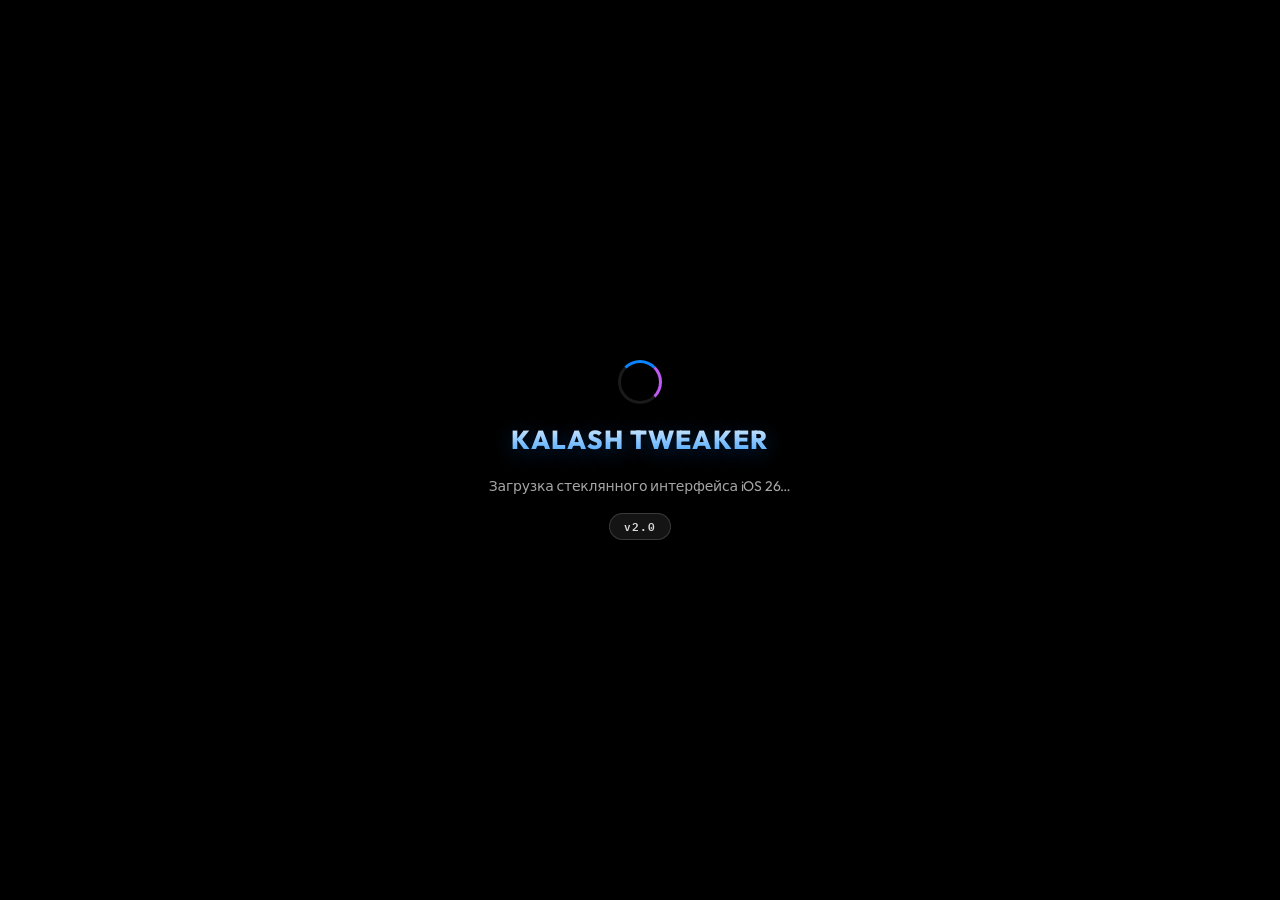
<file: web/index.html>
<!DOCTYPE html>
<html lang="ru" class="dark">
<head>
  <meta charset="UTF-8">
  <meta name="viewport" content="width=device-width, initial-scale=1.0">
  <meta name="description" content="KALASH TWEAKER — полная и быстрая настройка твоего железа. Твики, бенчмарк, мониторинг Windows.">
  <meta name="theme-color" content="#000000">
  <title>KALASH TWEAKER</title>
  
  <link rel="icon" href="favicon.svg" type="image/svg+xml">
  <link rel="icon" href="snake.ico" type="image/x-icon">
  
  <!-- Подключаем шрифты SF Pro / IBM Plex Mono -->
  <link rel="preconnect" href="https://fonts.googleapis.com">
  <link rel="preconnect" href="https://fonts.gstatic.com" crossorigin>
  <link href="https://fonts.googleapis.com/css2?family=IBM+Plex+Mono:wght@500;600;700&family=Outfit:wght@400;500;600;700;800&display=swap" rel="stylesheet">
  
  <link rel="stylesheet" href="style.css">
  
  <style>
    /* iOS Liquid Glass Fallback Preloader */
    #js-fallback {
      position: fixed;
      inset: 0;
      z-index: 9999;
      background: #000000;
      color: #ffffff;
      font-family: 'Outfit', -apple-system, BlinkMacSystemFont, system-ui, sans-serif;
      display: flex;
      align-items: center;
      justify-content: center;
      flex-direction: column;
      gap: 16px;
      text-align: center;
      padding: 32px;
      transition: opacity 0.4s cubic-bezier(0.2, 0.9, 0.3, 1.1);
    }
    #js-fallback .glass-spinner {
      width: 44px;
      height: 44px;
      border: 3px solid rgba(255, 255, 255, 0.1);
      border-top-color: #0A84FF;
      border-right-color: #BF5AF2;
      border-radius: 50%;
      animation: iosSpin 0.75s cubic-bezier(0.68, -0.55, 0.265, 1.55) infinite;
    }
    #js-fallback .err-title {
      font-size: 26px;
      font-weight: 800;
      letter-spacing: 0.05em;
      background: linear-gradient(180deg, #FFFFFF 0%, #64B5FF 80%, #BF5AF2 120%);
      -webkit-background-clip: text;
      -webkit-text-fill-color: transparent;
      text-shadow: 0 4px 20px rgba(10, 132, 255, 0.3);
    }
    #js-fallback .err-sub {
      color: rgba(255, 255, 255, 0.65);
      max-width: 480px;
      line-height: 1.6;
      font-size: 14px;
    }
    #js-fallback .version-badge {
      font-family: 'IBM Plex Mono', monospace;
      font-size: 11px;
      font-weight: 600;
      padding: 4px 14px;
      border-radius: 99px;
      background: rgba(255, 255, 255, 0.08);
      border: 1px solid rgba(255, 255, 255, 0.16);
      color: rgba(255, 255, 255, 0.85);
      backdrop-filter: blur(20px);
      letter-spacing: 0.08em;
    }
    @keyframes iosSpin { to { transform: rotate(360deg); } }
  </style>
</head>
<body class="theme-ios26 antialiased selection:bg-indigo-500/30">

  <!-- Прелоадер в стиле iOS Liquid Glass -->
  <div id="js-fallback">
    <div class="glass-spinner"></div>
    <div class="err-title">KALASH TWEAKER</div>
    <div class="err-sub">Загрузка стеклянного интерфейса iOS 26…</div>
    <div class="version-badge" id="fallbackVersion">v2.0</div>
  </div>

  <!-- Живой фон: сетка и мягкая виньетка без шумовой текстуры -->
  <div class="bg-layer" aria-hidden="true">
    <canvas id="bgNet" class="bg-net"></canvas>
    <div class="bg-vignette"></div>
  </div>

  <!-- Главный контейнер приложения -->
  <div class="app">
    
    <!-- Стеклянный Сайдбар iOS 26 -->
    <aside class="sidebar">
      <div class="sidebar__logo">
        <div class="logo-mark">
          <img src="logo.png" alt="KALASH" draggable="false" loading="eager"/>
        </div>
        <div class="logo-text">
          <span class="logo-name">KALASH</span>
          <span class="logo-sub">TWEAKER</span>
        </div>
      </div>

      <div class="sidebar__search">
        <span class="sidebar__search-icon" aria-hidden="true">
          <svg viewBox="0 0 24 24" width="14" height="14" fill="none" stroke="currentColor" stroke-width="2.2" stroke-linecap="round" stroke-linejoin="round"><circle cx="11" cy="11" r="7"/><line x1="21" y1="21" x2="16.65" y2="16.65"/></svg>
        </span>
        <input type="search" id="navSearch" class="sidebar__search-input" placeholder="Поиск твиков..." autocomplete="off" spellcheck="false"/>
        <kbd class="sidebar__search-kbd">Ctrl K</kbd>
      </div>

      <!-- Навигация (Генерируется динамически) -->
      <nav class="nav" id="nav" aria-label="Основная навигация"></nav>

      <div class="sidebar__footer">
        <button type="button" class="warn-pill" id="adminPill" title="Права доступа">
          <svg viewBox="0 0 16 16" width="14" height="14" fill="currentColor"><path d="M8 1.5l7 12.5H1L8 1.5zm0 4v4m0 2v.5"/></svg>
          <span id="adminPillText">Проверка прав…</span>
        </button>
      </div>
    </aside>

    <!-- Основная рабочая область -->
    <main class="main">
      <header class="titlebar">
        <div class="titlebar__left">
          <img class="titlebar__logo" src="logo.png" alt="" draggable="false"/>
          <span class="titlebar__label">KALASH TWEAKER</span>
        </div>
        
        <div class="titlebar__right">
          <button type="button" class="titlebar__cmd" id="cmdOpenBtn" title="Быстрый переключатель (Ctrl+K)">
            <svg viewBox="0 0 24 24" width="14" height="14" fill="none" stroke="currentColor" stroke-width="2" stroke-linecap="round" stroke-linejoin="round"><circle cx="11" cy="11" r="7"/><line x1="21" y1="21" x2="16.65" y2="16.65"/></svg>
            <span>Поиск</span>
            <kbd>Ctrl K</kbd>
          </button>
          
          <span class="titlebar__pill" id="adminBadge" title="Права доступа">—</span>
          <span class="titlebar__time" id="statusTime">—:—</span>
        </div>
      </header>

      <div id="content" class="content"></div>
    </main>
  </div>

  <!-- Командная палитра / Быстрый поиск (Ctrl+K) -->
  <div class="cmdk" id="cmdk" hidden>
    <div class="cmdk__backdrop" id="cmdkBackdrop"></div>
    <div class="cmdk__panel" role="dialog" aria-modal="true" aria-label="Быстрый переход">
      <div class="cmdk__search">
        <svg viewBox="0 0 24 24" width="18" height="18" fill="none" stroke="currentColor" stroke-width="2" stroke-linecap="round" stroke-linejoin="round"><circle cx="11" cy="11" r="7"/><line x1="21" y1="21" x2="16.65" y2="16.65"/></svg>
        <input type="text" id="cmdkInput" class="cmdk__input" placeholder="Поиск по разделам и 250+ твикам…" autocomplete="off" spellcheck="false"/>
      </div>
      <div class="cmdk__list" id="cmdkList"></div>
      <div class="cmdk__hint">↑↓ выбор · Enter открыть · Esc закрыть</div>
    </div>
  </div>

  <!-- Стеклянные Тосты / Уведомления -->
  <div class="toast-container" id="toasts" aria-live="polite"></div>

  <!-- Скрипты инициализации -->
  <script>
    // Кол-во проверок: приложение считает себя загруженным, когда boot()
    // из app.js дошёл до конца (см. window.appLoaded = true). До этого
    // момента любая ошибка — это «ошибка интерфейса», после — обычный
    // runtime-сбой, который не должен уничтожать весь интерфейс.
    window.appLoaded = false;

    // Single helper for rendering the fallback error screen. Builds the
    // DOM with safe (non-HTML-injecting) text nodes for any dynamic
    // part (error message / line number) instead of concatenating them
    // into innerHTML, while still allowing simple <b> emphasis in the
    // static instructions.
    function showFallbackError(subHtml) {
      var fb = document.getElementById('js-fallback');
      if (!fb) return;
      fb.innerHTML =
        '<div class="err-title">KALASH TWEAKER</div>' +
        '<div class="err-sub" id="js-fallback-sub"></div>';
      var sub = document.getElementById('js-fallback-sub');
      sub.innerHTML = subHtml; // subHtml is always a literal we build below, never raw msg/src
    }

    function escapeHtml(s) {
      var div = document.createElement('div');
      div.textContent = String(s == null ? '' : s);
      return div.innerHTML;
    }

    function logRuntimeError(tag, msg, src, line) {
      try {
        var rec = {
          t: new Date().toISOString(),
          tag: tag,
          msg: String(msg == null ? '' : msg),
          src: String(src == null ? '' : src),
          line: line == null ? null : String(line),
        };
        var log = [];
        try {
          var prev = window.localStorage && window.localStorage.getItem('kalash_err_log');
          if (prev) log = JSON.parse(prev);
        } catch (e) {}
        log.push(rec);
        if (log.length > 40) log = log.slice(-40);
        if (window.localStorage) window.localStorage.setItem('kalash_err_log', JSON.stringify(log));
      } catch (e) {}
    }

    window.onerror = function(msg, src, line) {
      logRuntimeError('error', msg, src, line);
      // После успешной загрузки интерфейса одиночный runtime-сбой не должен
      // уничтожать весь UI — показываем тост (если он доступен), а не оверлей.
      if (window.appLoaded) {
        if (typeof showToast === 'function') {
          try {
            showToast('Сбой интерфейса: ' + String(msg).slice(0, 220), 'error', 8000);
          } catch (e) {}
        }
        return;
      }
      showFallbackError(
        'Ошибка интерфейса Liquid Glass:<br><br>' +
        escapeHtml(msg) + '<br>(строка ' + escapeHtml(line) + ')<br><br>' +
        '1) Перезапусти <b>KALASH_TWEAKER.exe</b><br>' +
        '2) Обнови Microsoft WebView2 Runtime<br>' +
        '3) Напиши в поддержку @WhyOtto77'
      );
    };

    window.addEventListener('unhandledrejection', function(e) {
      var reason = e && e.reason;
      var msg = reason && reason.message ? reason.message : String(reason || 'Promise rejection');
      logRuntimeError('rejection', msg, '', '');
      if (window.appLoaded && typeof showToast === 'function') {
        try {
          showToast('Фоновая операция завершилась ошибкой: ' + msg.slice(0, 220), 'warn', 6000);
        } catch (err) {}
      }
    });
  </script>
  
  <script src="biosData.js"></script>
  <script src="bgNet.js"></script>
  <script src="app.js"></script>

  <script>
    setTimeout(function() {
      var fb = document.getElementById('js-fallback');
      if (fb && fb.style.display !== 'none' && !window.appLoaded) {
        showFallbackError(
          'Интерфейс не загрузился за 15 секунд.<br><br>' +
          'Возможные причины:<br>' +
          '1. Устарел WebView2 Runtime<br>' +
          '2. Защитник / Антивирус блокирует файлы<br>' +
          '3. Отсутствует файл style.css или app.js<br><br>' +
          'Перезапусти KALASH_TWEAKER.exe'
        );
      }
    }, 15000);
  </script>
</body>
</html>
</file>
<file: web/style.css>
/* ===============
   KALASH TWEAKER 
   =============== */

:root {
  --bg-base: #000000;
  --bg-elevated: rgba(28, 28, 30, 0.08);
  --bg-card: rgba(38, 38, 42, 0.06);
  --bg-card-hover: rgba(52, 52, 56, 0.12);
  --bg-inset: rgba(0, 0, 0, 0.12);

  --ios-blue: #4A90D9;
  --ios-indigo: #6B6BA8;
  --ios-teal: #5BA8C4;
  --ios-green: #5A9E6F;
  --ios-orange: #C4923A;
  --ios-pink: #B85A6E;
  --ios-gray: #8E8E93;
  --ios-label: #F5F5F7;
  --ios-secondary: #98989D;
  --ios-tertiary: #636366;

  --glass-blur: 10px;
  --glass-saturate: 1.55;
  --glass-border: rgba(255, 255, 255, 0.11);
  --glass-border-hover: rgba(255, 255, 255, 0.22);
  --glass-shine: rgba(255, 255, 255, 0.2);
  --glass-shine-strong: rgba(255, 255, 255, 0.36);

  --glass-reflection: transparent;
  --glass-reflection-hover: transparent;
  --glass-edge:
    linear-gradient(180deg,
      rgba(255,255,255,0.14) 0%,
      rgba(255,255,255,0.04) 12%,
      rgba(255,255,255,0) 34%,
      rgba(255,255,255,0) 70%,
      rgba(255,255,255,0.04) 100%);
  --glass-specular: transparent;
  --glass-depth:
    linear-gradient(180deg, rgba(255,255,255,0.06) 0%, transparent 28%, transparent 70%, rgba(0,0,0,0.35) 100%);
  --glass-tint:
    linear-gradient(165deg, rgba(255,255,255,0.05) 0%, rgba(255,255,255,0.02) 42%, rgba(0,0,0,0.12) 100%);
  --glass-frost:
    linear-gradient(135deg, rgba(255,255,255,0.03) 0%, rgba(255,255,255,0.01) 50%, rgba(255,255,255,0.03) 100%);
  --glass-sheen:
    linear-gradient(115deg, transparent 18%, rgba(255,255,255,0.05) 38%, rgba(255,255,255,0.11) 50%, rgba(255,255,255,0.05) 62%, transparent 82%);

  --border: rgba(255, 255, 255, 0.07);
  --border-strong: rgba(255, 255, 255, 0.14);
  --border-glow: rgba(255, 255, 255, 0.08);

  --text-primary: rgba(235, 235, 240, 0.94);
  --text-secondary: rgba(150, 150, 155, 0.92);
  --text-muted: rgba(120, 120, 125, 0.9);
  --text-faint: rgba(88, 88, 92, 0.9);

  --accent: #7A7A82;
  --accent-soft: #A8A8B0;
  --accent-deep: #4A4A52;
  --green: var(--ios-green);
  --green-soft: #7AB88A;
  --yellow: var(--ios-orange);
  --cyan: var(--ios-teal);
  --cyan-soft: #7EC0D4;
  --red: var(--ios-pink);
  --red-glow: rgba(184, 90, 110, 0.28);
  --red-deep: #8A3A4A;
  --orange: var(--ios-orange);

  --shadow-sm: 0 1px 3px rgba(0,0,0,0.55);
  --shadow-md: 0 10px 28px rgba(0,0,0,0.45);
  --shadow-lg: 0 22px 60px rgba(0,0,0,0.55);
  --shadow-glow: 0 0 48px rgba(10, 132, 255, 0.08);
  --shadow-glass:
    inset 0 1px 0 rgba(255,255,255,0.05),
    inset 0 -1px 0 rgba(255,255,255,0.02),
    0 12px 40px rgba(0,0,0,0.4),
    0 0 0 0.5px rgba(255,255,255,0.06);

  --radius-sm: 12px;
  --radius-md: 16px;
  --radius-lg: 22px;
  --radius-xl: 28px;
  --radius-2xl: 34px;

  --font-ui: "Outfit", -apple-system, BlinkMacSystemFont, "SF Pro Display", "SF Pro Text", "Segoe UI Variable", system-ui, sans-serif;
  --font-mono: "IBM Plex Mono", ui-monospace, "SF Mono", Menlo, Consolas, monospace;
  --ease-ios: cubic-bezier(0.22, 1, 0.36, 1);
  --transition: 240ms var(--ease-ios);
}

/* ============ RESET ============ */
*, *::before, *::after { margin: 0; padding: 0; box-sizing: border-box; }
*::-webkit-scrollbar { width: 7px; height: 7px; }
*::-webkit-scrollbar-track { background: transparent; }
*::-webkit-scrollbar-thumb { background: rgba(255,255,255,0.12); border-radius: 99px; border: 2px solid transparent; background-clip: content-box; }
*::-webkit-scrollbar-thumb:hover { background: rgba(255,255,255,0.22); background-clip: content-box; }

html, body { height: 100%; overflow: hidden; }
body {
  font-family: var(--font-ui);
  font-size: 14px; line-height: 1.5;
  color: var(--text-primary);
  background: var(--bg-base);
  -webkit-font-smoothing: antialiased;
  user-select: none; cursor: default;
  letter-spacing: -0.015em;
}

button, input, select, textarea { font-family: inherit; font-size: inherit; color: inherit; }
button { cursor: pointer; border: none; background: none; }
input { user-select: text; }

/* ============ BACKGROUND ============ */
.bg-layer { position: fixed; inset: 0; z-index: 0; overflow: hidden; pointer-events: none; }

.bg-net {
  position: absolute; inset: 0;
  opacity: 0.9;
}

.bg-vignette {
  position: absolute; inset: 0;
  background: radial-gradient(ellipse 75% 70% at 50% 45%, transparent 35%, rgba(0,0,0,0.72) 100%);
}

/* ============ LAYOUT ============ */
.app { position: relative; z-index: 1; display: flex; height: 100vh; }

.sidebar {
  width: 280px; flex-shrink: 0;
  margin: 10px 0 10px 10px;
  border-radius: 24px;
  background: rgba(18, 18, 22, 0.14);
  border: 1px solid var(--glass-border);
  display: flex; flex-direction: column;
  backdrop-filter: blur(var(--glass-blur)) saturate(var(--glass-saturate));
  -webkit-backdrop-filter: blur(var(--glass-blur)) saturate(var(--glass-saturate));
  box-shadow: var(--shadow-glass);
  position: relative;
  overflow: hidden;
}
.sidebar::before {
  content: "";
  position: absolute; inset: 0;
  background: var(--glass-tint), var(--glass-frost);
  pointer-events: none; border-radius: inherit;
  z-index: 0;
}
.sidebar > * { position: relative; z-index: 1; }

.sidebar__logo {
  display: flex; align-items: center; gap: 12px;
  padding: 18px 16px 12px;
  border-bottom: none;
}

.logo-mark {
  width: 40px; height: 40px;
  display: grid; place-items: center;
  filter: none;
  flex-shrink: 0;
  border-radius: 11px;
  background: #000;
  border: 1px solid rgba(255,255,255,0.08);
  padding: 3px;
  overflow: hidden;
}
.logo-mark img {
  width: 100%; height: 100%;
  object-fit: contain;
  user-select: none;
  opacity: 1;
}

.logo-text { display: flex; flex-direction: column; }
.logo-name {
  font-size: 16px; font-weight: 800;
  letter-spacing: 0.08em;
  color: #ffffff !important;
  background: none !important;
  -webkit-background-clip: unset !important;
  background-clip: unset !important;
  -webkit-text-fill-color: #ffffff !important;
  text-shadow: none;
}
.logo-sub {
  font-family: var(--font-mono);
  font-size: 9px; color: #6a6a72;
  letter-spacing: 0.14em; margin-top: 2px;
}

/* ============ NAV ============ */
.nav {
  flex: 1; padding: 6px 10px 10px;
  display: flex; flex-direction: column; gap: 2px;
  overflow-y: auto;
  position: relative;
  z-index: 3;
}

.nav__divider {
  font-family: var(--font-mono);
  font-size: 9px; font-weight: 600;
  letter-spacing: 0.16em;
  color: #4a4a52;
  text-transform: uppercase;
  padding: 14px 12px 6px;
  user-select: none;
}
.nav__divider:first-child { padding-top: 4px; }

.nav__item {
  display: flex; align-items: center; gap: 10px;
  padding: 7px 10px;
  min-height: 40px;
  border-radius: 12px;
  border: 1px solid transparent;
  color: #8e8e96;
  font-size: 13px; font-weight: 500;
  cursor: pointer;
  transition: background 160ms ease, color 160ms ease, border-color 160ms ease;
  position: relative;
  backdrop-filter: none;
  -webkit-backdrop-filter: none;
}
.nav__item::before {
  content: "";
  position: absolute;
  left: 0; top: 50%;
  width: 2px; height: 0;
  background: #a0a0a8;
  border-radius: 0 2px 2px 0;
  transform: translateY(-50%);
  transition: height 180ms ease;
  box-shadow: none;
}

.nav__icon-wrap {
  width: 30px; height: 30px;
  display: grid; place-items: center;
  flex-shrink: 0;
  background: rgba(255,255,255,0.03);
  border: 1px solid rgba(255,255,255,0.04);
  border-radius: 9px;
  color: #6e6e76;
  transition: all 160ms ease;
}

.nav__icon { display: grid; place-items: center; }
.nav__label { flex: 1; font-weight: 550; }

.nav__count {
  font-family: var(--font-mono);
  font-size: 10px; font-weight: 600;
  color: #4e4e56;
  letter-spacing: 0.04em;
  padding: 2px 7px;
  background: rgba(255,255,255,0.03);
  border-radius: 999px;
  min-width: 22px;
  text-align: center;
  transition: all 160ms;
}

/* nav hover */
.nav__item:hover {
  background: rgba(255,255,255,0.04);
  border-color: rgba(255,255,255,0.05);
  color: #d8d8de;
  transform: none;
  backdrop-filter: blur(12px) saturate(1.4);
  -webkit-backdrop-filter: blur(12px) saturate(1.4);
}
.nav__item:hover .nav__icon-wrap {
  background: rgba(255,255,255,0.06);
  border-color: rgba(255,255,255,0.08);
  color: #c8c8d0;
  transform: none;
}
.nav__item:hover .nav__count {
  color: #8a8a92;
  background: rgba(255,255,255,0.05);
}

/* nav active */
.nav__item.active {
  background: rgba(255,255,255,0.05);
  border-color: rgba(255,255,255,0.06);
  color: #f0f0f4;
  box-shadow: none;
  backdrop-filter: blur(14px) saturate(1.5);
  -webkit-backdrop-filter: blur(14px) saturate(1.5);
}
.nav__item.active::before { height: 16px; background: #c8c8d0; box-shadow: none; }
.nav__item.active .nav__icon-wrap {
  background: rgba(255,255,255,0.09);
  border-color: rgba(255,255,255,0.16);
  color: #ececf0;
  box-shadow: 0 0 16px rgba(255,255,255,0.08), inset 0 1px 0 rgba(255,255,255,0.12);
}
.nav__item.active .nav__count {
  color: #a8a8b0;
  background: rgba(255,255,255,0.06);
}

/* nav hot variant */
.nav__hot {
  font-size: 8px; font-weight: 700; letter-spacing: 0.08em;
  font-family: var(--font-mono);
  background: rgba(255,255,255,0.05);
  color: #8a8a92;
  padding: 3px 7px;
  border-radius: 6px;
  border: 1px solid rgba(255,255,255,0.06);
  margin-left: auto;
}
.nav__item--hot.active .nav__icon-wrap {
  background: rgba(255,255,255,0.08);
  border-color: rgba(255,255,255,0.1);
  color: #ececf0;
}

/* nav danger variant */
.nav__item--danger .nav__icon-wrap {
  background: rgba(120,60,70,0.15);
  border-color: rgba(120,60,70,0.2);
  color: #9a6a72;
}
.nav__item--danger:hover .nav__icon-wrap {
  background: rgba(120,60,70,0.22);
  border-color: rgba(120,60,70,0.28);
  color: #c8989e;
  box-shadow: none;
}
.nav__item--danger.active::before {
  background: #a87880;
  box-shadow: none;
  animation: none;
}
.nav__item--danger.active {
  background: rgba(90,40,50,0.22);
  border-color: rgba(120,60,70,0.25);
}
.nav__item--danger.active .nav__icon-wrap {
  background: rgba(120,60,70,0.25);
  border-color: rgba(120,60,70,0.3);
  color: #d0a8ae;
  box-shadow: none;
}

/* sidebar footer */
.sidebar__footer {
  padding: 12px 12px 14px;
  border-top: 1px solid rgba(255,255,255,0.05);
  position: relative;
  z-index: 3;
}

.warn-pill {
  display: flex; align-items: center; gap: 8px;
  padding: 9px 11px;
  background: rgba(255,255,255,0.03);
  border: 1px solid rgba(255,255,255,0.06);
  border-radius: 12px;
  color: #8a8a70; font-size: 11px; font-weight: 500;
  text-align: left; cursor: default;
  backdrop-filter: blur(16px) saturate(1.5);
  -webkit-backdrop-filter: blur(16px) saturate(1.5);
  box-shadow: none;
  transition: var(--transition);
}
.warn-pill svg { color: #8a8a70; flex-shrink: 0; }

.warn-pill--admin {
  background: rgba(90,158,111,0.14);
  border-color: rgba(90,158,111,0.35);
  color: var(--ios-green);
}
.warn-pill--admin svg { color: var(--ios-green); }

.warn-pill--relaunch {
  background: rgba(224,64,64,0.10);
  border-color: rgba(224,64,64,0.35);
  color: #ff8a8a;
  cursor: pointer;
  animation: dangerPulse 2.4s ease-in-out infinite;
}
.warn-pill--relaunch svg { color: #ff8a8a; }
.warn-pill--relaunch:hover {
  background: rgba(224,64,64,0.18);
  border-color: rgba(224,64,64,0.55);
  box-shadow: 0 4px 18px rgba(224,64,64,0.22);
}
.warn-pill--relaunch:disabled { opacity: 0.6; cursor: default; animation: none; }

/* ============ MAIN ============ */
.main { flex: 1; overflow-y: auto; position: relative; }

.content {
  max-width: 1160px; margin: 0 auto;
  padding: 32px 40px 60px;
}

.content.page-exit {
  will-change: transform, opacity;
  animation: pageExit 140ms cubic-bezier(0.4, 0, 0.6, 1) forwards;
}
.content.page-enter {
  will-change: transform, opacity;
  animation: pageEnter 440ms cubic-bezier(0.16, 1, 0.3, 1);
}

@keyframes pageExit {
  to { opacity: 0; transform: translateY(-8px) scale(0.995); }
}

@keyframes pageEnter {
  from { opacity: 0; transform: translateY(16px) scale(0.99); }
  to   { opacity: 1; transform: translateY(0) scale(1); }
}

/* ============ PAGE HEADER ============ */
.page-header { margin-bottom: 28px; }
.page-eyebrow {
  font-family: var(--font-mono);
  font-size: 11px; font-weight: 600;
  letter-spacing: 0.2em; color: var(--accent);
  text-transform: uppercase; margin-bottom: 10px;
}
.page-eyebrow--hot {
  background: linear-gradient(90deg, var(--red), var(--orange));
  -webkit-background-clip: text; background-clip: text; color: transparent;
}
.page-eyebrow--danger {
  color: var(--red);
  text-shadow: 0 0 12px rgba(224,64,64,0.3);
  animation: dangerTextPulse 2.5s ease-in-out infinite;
}
@keyframes dangerTextPulse {
  0%, 100% { text-shadow: 0 0 8px rgba(224,64,64,0.2); }
  50%      { text-shadow: 0 0 18px rgba(224,64,64,0.45), 0 0 36px rgba(224,64,64,0.15); }
}
.page-title {
  font-size: 36px; font-weight: 800;
  letter-spacing: -0.025em; line-height: 1.1;
  background: linear-gradient(90deg, #fff 0%, #b0b6c0 60%, #8b8f98 100%);
  -webkit-background-clip: text; background-clip: text; color: transparent;
  margin-bottom: 8px;
}
.page-title--big { font-size: 46px; }
.page-desc { font-size: 14px; color: var(--text-secondary); max-width: 700px; }

/* ============ HERO ============ */
.hero {
  margin-bottom: 32px;
  padding: 48px 44px 44px;
  background:
    radial-gradient(ellipse at top right, rgba(255,255,255,0.16), transparent 50%),
    radial-gradient(ellipse at bottom left, rgba(255,255,255,0.08), transparent 50%),
    rgba(14, 18, 28, 0.22);
  border: 1px solid var(--glass-border);
  border-radius: var(--radius-xl);
  position: relative; overflow: hidden;
  backdrop-filter: blur(18px) saturate(1.7);
  -webkit-backdrop-filter: blur(18px) saturate(1.7);
  box-shadow: var(--shadow-glass);
}
.hero::before {
  content: ""; position: absolute; inset: 0;
  background-image:
    linear-gradient(rgba(148,163,184,0.03) 1px, transparent 1px),
    linear-gradient(90deg, rgba(148,163,184,0.03) 1px, transparent 1px);
  background-size: 36px 36px;
  mask-image: radial-gradient(ellipse 55% 75% at 80% 25%, #000 20%, transparent 70%);
  -webkit-mask-image: radial-gradient(ellipse 55% 75% at 80% 25%, #000 20%, transparent 70%);
  pointer-events: none; opacity: 0.5;
}
.hero::after {
  content: ""; position: absolute; inset: 0;
  background: var(--glass-specular), var(--glass-reflection), var(--glass-tint), var(--glass-frost);
  pointer-events: none; border-radius: inherit;
  opacity: 0.35;
}
.hero > * { position: relative; }
.hero__brand {
  font-family: var(--font-mono);
  font-size: 11px; letter-spacing: 0.28em;
  color: var(--accent); margin-bottom: 14px;
}
.hero__title {
  font-family: var(--font-mono);
  font-size: 60px; font-weight: 800;
  letter-spacing: 0.05em; line-height: 1;
  background: linear-gradient(180deg, #ffffff 0%, #e6eaf2 38%, #b3bac8 62%, #82899a 100%);
  -webkit-background-clip: text; background-clip: text; color: transparent;
  filter: drop-shadow(0 2px 3px rgba(0,0,0,0.55)) drop-shadow(0 10px 26px rgba(0,0,0,0.28));
  margin-bottom: 16px;
}
.hero__title sup {
  font-size: 13px; font-weight: 700; vertical-align: super;
  color: #fff; -webkit-text-fill-color: #fff;
  font-family: var(--font-ui);
  background: rgba(255,255,255,0.10);
  border: 1px solid rgba(255,255,255,0.24);
  padding: 3px 9px; border-radius: 999px;
  margin-left: 10px; letter-spacing: 0.05em;
  position: relative; top: -14px;
  box-shadow: 0 0 12px rgba(255,255,255,0.12), inset 0 1px 0 rgba(255,255,255,0.20);
}
.hero__sub {
  font-size: 15px; color: var(--text-secondary);
  max-width: 600px; margin-bottom: 24px; line-height: 1.65;
}
.hero__actions { display: flex; gap: 10px; flex-wrap: wrap; }

/* ============ SECTION ============ */
.section { margin-top: 28px; }
.section__head {
  display: flex; align-items: center; justify-content: space-between;
  margin-bottom: 14px; gap: 14px;
}
.section__head--with-search { align-items: center; }
.section__title {
  font-size: 12px; font-weight: 600;
  letter-spacing: 0.14em; color: var(--text-muted);
  text-transform: uppercase;
}
.section__count {
  font-family: var(--font-mono);
  font-size: 11px; color: var(--text-faint);
  letter-spacing: 0.08em; margin-top: 3px;
}

/* ============ SEARCH ============ */
.search {
  position: relative; display: flex; align-items: center;
  width: 260px;
}
.search__icon {
  position: absolute; left: 12px;
  display: grid; place-items: center;
  color: var(--text-muted);
  pointer-events: none;
}
.search__input {
  width: 100%; padding: 8px 12px 8px 34px;
  background: rgba(255,255,255,0.05);
  border: 1px solid var(--glass-border);
  border-radius: var(--radius-md);
  color: var(--text-primary); font-size: 13px;
  transition: all var(--transition);
  outline: none;
  backdrop-filter: blur(18px) saturate(2.4);
  -webkit-backdrop-filter: blur(18px) saturate(2.4);
  box-shadow: inset 0 1px 0 rgba(255,255,255,0.14);
}
.search__input::placeholder { color: var(--text-muted); }
.search__input:focus {
  border-color: var(--accent);
  background: rgba(255,255,255,0.07);
  box-shadow: 0 0 0 3px rgba(200,205,215,0.1), inset 0 1px 0 rgba(255,255,255,0.16), 0 0 20px rgba(200,205,215,0.06);
}

/* ============ STATS GRID ============ */
.stats-grid {
  display: grid; grid-template-columns: repeat(4, 1fr);
  gap: 12px;
}

.stat-card {
  background: var(--bg-card);
  border: 1px solid var(--glass-border);
  border-radius: var(--radius-lg);
  padding: 18px 20px;
  position: relative; overflow: hidden;
  transition: all 220ms ease;
  backdrop-filter: blur(18px) saturate(1.7);
  -webkit-backdrop-filter: blur(18px) saturate(1.7);
  box-shadow: var(--shadow-glass);
}
.stat-card::before {
  content: ""; position: absolute; inset: 0;
  background: var(--glass-sheen), var(--glass-specular), var(--glass-reflection), var(--glass-tint), var(--glass-frost);
  pointer-events: none; border-radius: inherit;
  opacity: 0.18;
  transition: opacity 240ms var(--ease-ios);
}
.stat-card::after {
  content: ""; position: absolute;
  top: 0; left: 0; right: 0; height: 1px;
  background: linear-gradient(90deg, transparent 5%, rgba(255,255,255,0.1) 30%, rgba(255,255,255,0.1) 70%, transparent 95%);
  opacity: 1;
}
.stat-card:hover {
  border-color: var(--glass-border-hover);
  background: var(--bg-card-hover);
  transform: translateY(-2px);
  box-shadow: inset 0 1px 0 var(--glass-shine-strong), 0 12px 36px rgba(0,0,0,0.4);
}
.stat-card:hover::before { opacity: 1; }
.stat-card__head {
  display: flex; align-items: center; justify-content: space-between;
  margin-bottom: 14px;
}
.stat-card__label {
  font-size: 10.5px; font-weight: 600; letter-spacing: 0.14em;
  color: var(--text-muted); text-transform: uppercase;
}
.stat-card__icon {
  width: 28px; height: 28px;
  display: grid; place-items: center;
  background: rgba(255,255,255,0.06);
  border-radius: 7px;
  color: var(--accent-soft);
}
.stat-card__body {
  display: flex; align-items: end; justify-content: space-between;
  gap: 10px;
}
.stat-card__value {
  font-family: var(--font-mono);
  font-size: 36px; font-weight: 700;
  letter-spacing: -0.03em; line-height: 1;
  color: var(--text-primary);
}
.stat-card__value-suffix {
  font-size: 16px; color: var(--text-muted); margin-left: 2px;
}
.stat-card__sub {
  font-size: 11px; color: var(--text-muted);
  margin-top: 5px; font-family: var(--font-mono);
}

.ring-progress { position: relative; width: 52px; height: 52px; flex-shrink: 0; }
.ring-progress svg { transform: rotate(-90deg); width: 100%; height: 100%; }
.ring-progress__bg { fill: none; stroke: rgba(148,163,184,0.08); stroke-width: 5; }
.ring-progress__fg {
  fill: none; stroke: var(--accent); stroke-width: 5; stroke-linecap: round;
  transition: stroke-dashoffset 700ms cubic-bezier(0.4, 0, 0.2, 1), stroke 350ms;
  filter: drop-shadow(0 0 3px rgba(200,205,215,0.5));
}

/* ============ TWEAK GROUPS ============ */
.tweak-group { margin-bottom: 4px; }
.tweak-group__head {
  display: flex; align-items: center; justify-content: space-between;
  gap: 12px; padding: 9px 14px;
  background: rgba(148,163,184,0.03);
  border: 1px solid var(--glass-border);
  border-radius: var(--radius-md);
  margin-bottom: 5px;
  backdrop-filter: blur(18px) saturate(1.8);
  -webkit-backdrop-filter: blur(18px) saturate(1.8);
  box-shadow: inset 0 1px 0 rgba(255,255,255,0.14);
}
.tweak-group--danger .tweak-group__head {
  background: rgba(224,64,64,0.04);
  border-color: rgba(224,64,64,0.18);
  box-shadow: inset 0 1px 0 rgba(255,255,255,0.06), 0 0 20px rgba(224,64,64,0.06);
}
.tweak-group--danger .tweak-group__title { color: var(--red); }
.tweak-group--danger .tweak {
  border-color: rgba(224,64,64,0.12);
  background: rgba(224,64,64,0.03);
}
.tweak-group--danger .tweak:hover {
  border-color: rgba(224,64,64,0.30);
  background: rgba(224,64,64,0.07);
  box-shadow: inset 0 1px 0 rgba(255,255,255,0.06), 0 0 16px rgba(224,64,64,0.08), 0 4px 16px rgba(0,0,0,0.3);
}
.tweak-group--danger .badge--danger { animation-duration: 1.6s; }
.tweak-group__title {
  font-size: 11.5px; font-weight: 700;
  text-transform: uppercase; letter-spacing: 0.07em;
  color: var(--text-muted);
}
.tweak-group__actions { display: flex; align-items: center; gap: 10px; }
.tweak-group__count { font-size: 11px; color: var(--text-muted); }
.tweak-group .tweaks { display: grid; gap: 5px; }

.hw-chips { display: flex; flex-wrap: wrap; gap: 8px; margin-top: 8px; }
.hw-chip {
  display: inline-flex; align-items: center; gap: 6px;
  padding: 7px 12px; border-radius: 10px;
  background: var(--bg-card); border: 1px solid var(--glass-border);
  font-size: 12.5px; color: var(--text-muted); line-height: 1.35; max-width: 100%;
}
.hw-chip b { color: var(--ios-label); font-weight: 600; }

/* ============ TWEAKS LIST ============ */
.tweaks { display: grid; gap: 8px; }

.tweak {
  background: var(--bg-card);
  border: 1px solid var(--glass-border);
  border-radius: var(--radius-md);
  padding: 14px 18px;
  display: flex;
  align-items: center;
  gap: 10px;
  transition: all 240ms var(--ease-ios);
  animation: tweakIn 300ms cubic-bezier(0.16, 1, 0.3, 1);
  backdrop-filter: blur(18px) saturate(1.7);
  -webkit-backdrop-filter: blur(18px) saturate(1.7);
  box-shadow: var(--shadow-glass);
  position: relative;
  overflow: hidden;
}
.tweak::before {
  content: ""; position: absolute; inset: 0;
  background: var(--glass-sheen), var(--glass-specular), var(--glass-reflection), var(--glass-tint), var(--glass-frost);
  pointer-events: none; border-radius: inherit;
  opacity: 0.2;
  transition: opacity 240ms var(--ease-ios);
}
.tweak::after {
  content: ""; position: absolute;
  top: 0; left: 0; right: 0; height: 1px;
  background: linear-gradient(90deg, transparent 5%, rgba(255,255,255,0.1) 30%, rgba(255,255,255,0.1) 70%, transparent 95%);
  opacity: 1;
}
@keyframes tweakIn {
  from { opacity: 0; transform: translateY(5px); }
  to   { opacity: 1; transform: translateY(0); }
}
.tweak:hover {
  border-color: var(--glass-border-hover);
  background: var(--bg-card-hover);
  transform: translateY(-2px);
  box-shadow: inset 0 1px 0 var(--glass-shine-strong), 0 10px 28px rgba(0,0,0,0.35);
}
.tweak:hover::before { opacity: 1; }
.tweak--flash {
  border-color: rgba(10,132,255,0.7);
  box-shadow: 0 0 0 1px rgba(10,132,255,0.5), 0 0 30px rgba(10,132,255,0.35);
  animation: tweakFlash 2.4s ease-in-out;
}
@keyframes tweakFlash {
  0%, 100% { border-color: rgba(10,132,255,0.7); box-shadow: 0 0 0 1px rgba(10,132,255,0.5), 0 0 30px rgba(10,132,255,0.35); }
  50% { border-color: rgba(10,132,255,0.25); box-shadow: 0 0 0 1px rgba(10,132,255,0.15), 0 0 12px rgba(10,132,255,0.15); }
}
.tweak__main { min-width: 0; }
.tweak__head {
  display: flex; align-items: center; gap: 8px;
  margin-bottom: 3px; flex-wrap: wrap;
}
.tweak__title { font-size: 13.5px; font-weight: 600; color: var(--text-primary); }
.tweak__badges { display: flex; gap: 5px; align-items: center; flex-shrink: 0; }
.tweak__desc { font-size: 12px; color: var(--text-secondary); line-height: 1.5; }
.tweak__actions { display: flex; align-items: center; gap: 6px; flex-shrink: 0; margin-left: auto; }

/* ============ BADGES ============ */
.badge {
  display: inline-flex; align-items: center; gap: 4px;
  padding: 2px 8px;
  border-radius: 999px;
  font-size: 10px; font-weight: 600;
  letter-spacing: 0.06em; text-transform: uppercase;
  font-family: var(--font-mono);
  white-space: nowrap;
}
.badge::before {
  content: ""; width: 5px; height: 5px;
  border-radius: 50%; background: currentColor;
  box-shadow: 0 0 5px currentColor;
}
.badge--safe   { background: rgba(160,168,180,0.08);  color: var(--green); border: 1px solid rgba(160,168,180,0.2); }
.badge--warn   { background: rgba(234,179,8,0.08);  color: var(--yellow); border: 1px solid rgba(234,179,8,0.2); }
.badge--danger { background: rgba(224,64,64,0.10);  color: var(--red); border: 1px solid rgba(224,64,64,0.30); box-shadow: 0 0 8px rgba(224,64,64,0.15); animation: dangerPulse 2s ease-in-out infinite; }
@keyframes dangerPulse {
  0%, 100% { box-shadow: 0 0 6px rgba(224,64,64,0.12); }
  50%      { box-shadow: 0 0 14px rgba(224,64,64,0.30), 0 0 28px rgba(224,64,64,0.10); }
}
.badge--nvidia { background: rgba(118,185,0,0.08);  color: #76b900; border: 1px solid rgba(118,185,0,0.2); }
.badge--amd    { background: rgba(237,28,36,0.08);  color: #ed1c24; border: 1px solid rgba(237,28,36,0.2); }
.badge--intel  { background: rgba(0,113,197,0.08);  color: #0071c5; border: 1px solid rgba(0,113,197,0.2); }

/* ============ BUTTONS ============ */
.btn {
  display: inline-flex; align-items: center; justify-content: center;
  gap: 7px; padding: 8px 15px;
  border-radius: var(--radius-md);
  font-size: 13px; font-weight: 600;
  letter-spacing: 0.01em;
  transition: all 140ms ease, box-shadow 180ms ease;
  white-space: nowrap;
  position: relative; overflow: hidden;
  min-height: 36px;
}
.btn:disabled { cursor: not-allowed; opacity: 0.6; }
.btn__icon { display: inline-flex; align-items: center; }
.btn:hover:not(:disabled) { transform: translateY(-1px); }
.btn:active:not(:disabled) { transform: translateY(0) scale(0.99); }
.btn::after {
  content: ""; position: absolute; top: 0; bottom: 0; left: -70%;
  width: 56%; pointer-events: none;
  background: linear-gradient(105deg, transparent, rgba(255,255,255,0.18), transparent);
  transform: translateX(0) skewX(-20deg);
  transition: transform 700ms cubic-bezier(0.22, 1, 0.36, 1);
}
.btn:hover:not(:disabled)::after { transform: translateX(300%) skewX(-20deg); }

.btn--primary {
  background: rgba(255,255,255,0.05);
  color: #fff;
  box-shadow: inset 0 1px 0 rgba(255,255,255,0.10);
  border: 1px solid rgba(255,255,255,0.20);
  backdrop-filter: blur(16px) saturate(1.8);
  -webkit-backdrop-filter: blur(16px) saturate(1.8);
}
.btn--primary:hover:not(:disabled) {
  box-shadow: inset 0 1px 0 rgba(255,255,255,0.14);
  background: rgba(255,255,255,0.09);
}

.btn--sm { padding: 5px 11px; font-size: 11.5px; min-height: 28px; }
.btn--sm .btn__icon { width: 13px; height: 13px; }

.btn--ghost {
  background: transparent;
  color: var(--text-secondary);
  border: 1px solid rgba(255,255,255,0.08);
  box-shadow: inset 0 1px 0 rgba(255,255,255,0.06);
}
.btn--ghost:hover:not(:disabled) {
  background: rgba(255,255,255,0.05);
  border-color: rgba(255,255,255,0.20);
  color: var(--accent-soft);
  box-shadow: inset 0 1px 0 rgba(255,255,255,0.10);
}

.btn--danger {
  background: rgba(239,68,68,0.04);
  color: #fff;
  box-shadow: inset 0 1px 0 rgba(255,255,255,0.10);
  border: 1px solid rgba(239,68,68,0.50);
  backdrop-filter: blur(18px) saturate(1.75);
  -webkit-backdrop-filter: blur(18px) saturate(1.75);
}
.btn--danger:hover:not(:disabled) { box-shadow: inset 0 1px 0 rgba(255,255,255,0.12), 0 6px 20px rgba(239,68,68,0.22); background: rgba(239,68,68,0.08); }

.btn--soft {
  background: rgba(255,255,255,0.04);
  border: 1px solid var(--glass-border);
  color: var(--text-primary);
  backdrop-filter: blur(16px) saturate(1.7);
  -webkit-backdrop-filter: blur(16px) saturate(1.7);
  box-shadow: inset 0 1px 0 rgba(255,255,255,0.12);
}
.btn--soft:hover:not(:disabled) {
  background: rgba(255,255,255,0.06);
  border-color: rgba(200,205,215,0.28);
  color: var(--accent-soft);
  box-shadow: inset 0 1px 0 rgba(255,255,255,0.12);
}

.btn--lg { padding: 12px 22px; font-size: 14px; }
.btn--block { width: 100%; }

.btn--success {
  background: linear-gradient(135deg, #a0a6b0, #15803d) !important;
  color: #fff !important;
}
.btn--failed {
  background: linear-gradient(135deg, #ef4444, #991b1b) !important;
  color: #fff !important;
}

.spinner {
  width: 14px; height: 14px;
  border: 2px solid rgba(255,255,255,0.3);
  border-top-color: #fff;
  border-radius: 50%;
  animation: spin 650ms linear infinite;
}
.spinner--sm { width: 12px; height: 12px; border-width: 2px; }
@keyframes spin { to { transform: rotate(360deg); } }

/* ============ SOCIAL ============ */
.social {
  display: grid; grid-template-columns: repeat(2, 1fr); gap: 12px;
}
.social-card {
  display: flex; align-items: center; gap: 12px;
  padding: 16px 18px;
  background: var(--bg-card);
  border: 1px solid var(--glass-border);
  border-radius: var(--radius-lg);
  cursor: pointer;
  transition: all 200ms ease;
  position: relative; overflow: hidden;
  backdrop-filter: blur(16px) saturate(1.7);
  -webkit-backdrop-filter: blur(16px) saturate(1.7);
  box-shadow: var(--shadow-glass);
}
.social-card::before {
  content: ""; position: absolute; inset: 0;
  background: var(--glass-specular), var(--glass-reflection), var(--glass-frost);
  pointer-events: none; opacity: 0.2;
}
.social-card::after {
  content: ""; position: absolute;
  top: 0; left: 0; right: 0; height: 1px;
  background: linear-gradient(90deg, transparent, rgba(255,255,255,0.04), transparent);
  opacity: 0.85;
}
.social-card:hover {
  border-color: var(--accent, var(--accent));
  transform: translateY(-1px);
}
.social-card:hover::before { opacity: 0.08; }
.social-card > * { position: relative; }
.social-card__text { flex: 1; }
.social-card__icon {
  width: 40px; height: 40px;
  display: grid; place-items: center;
  background: rgba(255,255,255,0.06);
  border-radius: var(--radius-md);
  color: var(--accent, var(--accent-soft));
  flex-shrink: 0;
}
.social-card__name { font-size: 13.5px; font-weight: 600; color: var(--text-primary); }
.social-card__handle {
  font-size: 11.5px; color: var(--text-muted);
  font-family: var(--font-mono); margin-top: 2px;
}
.social-card__arrow { color: var(--text-muted); }

/* ============ APPS ============ */
.apps-grid { display: grid; grid-template-columns: repeat(2, 1fr); gap: 8px; }
.app-row {
  display: flex; align-items: center; justify-content: space-between;
  gap: 14px; padding: 12px 16px;
  background: var(--bg-card);
  border: 1px solid var(--glass-border);
  border-radius: var(--radius-md);
  transition: all 200ms ease;
  opacity: 0;
  animation: tweakIn 300ms cubic-bezier(0.16, 1, 0.3, 1) forwards;
  backdrop-filter: blur(16px) saturate(1.7);
  -webkit-backdrop-filter: blur(16px) saturate(1.7);
  box-shadow: var(--shadow-glass);
  position: relative; overflow: hidden;
}
.app-row::before {
  content: ""; position: absolute; inset: 0;
  background: var(--glass-reflection);
  pointer-events: none;
}
.app-row:hover { border-color: var(--glass-border-hover); background: var(--bg-card-hover); }
.app-row__main { min-width: 0; }
.app-row__name { font-size: 13.5px; font-weight: 500; color: var(--text-primary); }
.app-row__id {
  font-size: 11px; color: var(--text-muted);
  font-family: var(--font-mono); margin-top: 2px;
}
.app-row__btn { padding: 6px 12px; font-size: 12px; }

/* ============ BENCH ============ */
.sysinfo {
  display: grid; grid-template-columns: repeat(2, 1fr);
  gap: 10px; margin-bottom: 20px;
}
.sysinfo__item {
  background: var(--bg-card);
  border: 1px solid var(--glass-border);
  border-radius: var(--radius-lg);
  padding: 16px 20px;
  position: relative; overflow: hidden;
  transition: all 200ms ease;
  backdrop-filter: blur(18px) saturate(1.7);
  -webkit-backdrop-filter: blur(18px) saturate(1.7);
  box-shadow: var(--shadow-glass);
}
.sysinfo__item::before {
  content: ""; position: absolute; inset: 0;
  background: var(--glass-reflection);
  pointer-events: none;
}
.sysinfo__item::after {
  content: ""; position: absolute;
  top: 0; left: 0; right: 0; height: 1px;
  background: linear-gradient(90deg, transparent, rgba(255,255,255,0.14), transparent);
  opacity: 0.7;
}
.sysinfo__item:hover {
  border-color: var(--glass-border-hover);
  transform: translateY(-2px);
  box-shadow: inset 0 1px 0 rgba(255,255,255,0.2), 0 12px 36px rgba(0,0,0,0.4);
}
.sysinfo__label {
  font-family: var(--font-mono);
  font-size: 10px; font-weight: 600;
  letter-spacing: 0.16em; color: var(--text-muted);
  text-transform: uppercase; margin-bottom: 7px;
}
.sysinfo__value {
  font-size: 15px; font-weight: 600;
  color: var(--text-primary); margin-bottom: 3px;
  white-space: nowrap; overflow: hidden; text-overflow: ellipsis;
}
.sysinfo__sub {
  font-family: var(--font-mono);
  font-size: 11px; color: var(--text-muted);
  letter-spacing: 0.03em;
}

.bench-grid {
  display: grid; grid-template-columns: repeat(3, 1fr);
  gap: 10px; margin-bottom: 16px;
}

.bench-card {
  background: var(--bg-card);
  border: 1px solid var(--glass-border);
  border-radius: var(--radius-lg);
  padding: 18px 20px;
  display: flex; flex-direction: column; gap: 10px;
  position: relative; overflow: hidden;
  transition: all 200ms ease;
  backdrop-filter: blur(18px) saturate(1.7);
  -webkit-backdrop-filter: blur(18px) saturate(1.7);
  box-shadow: var(--shadow-glass);
}
.bench-card::before {
  content: ""; position: absolute; inset: 0;
  background: var(--glass-reflection);
  pointer-events: none;
}
.bench-card::after {
  content: ""; position: absolute;
  top: 0; left: 0; right: 0; height: 1px;
  background: linear-gradient(90deg, transparent, rgba(255,255,255,0.22), transparent);
  opacity: 0.85;
}
.bench-card:hover {
  border-color: var(--glass-border-hover);
  background: var(--bg-card-hover);
  transform: translateY(-2px);
  box-shadow: inset 0 1px 0 rgba(255,255,255,0.2), 0 12px 36px rgba(0,0,0,0.4);
}

.bench-card__head { display: flex; align-items: center; gap: 10px; }
.bench-card__icon {
  width: 30px; height: 30px;
  display: grid; place-items: center;
  background: rgba(255,255,255,0.06);
  border: 1px solid rgba(255,255,255,0.08);
  border-radius: 8px;
  color: var(--accent-soft);
}
.bench-card__title {
  font-size: 11.5px; font-weight: 700;
  letter-spacing: 0.1em; color: var(--text-muted);
  text-transform: uppercase;
}

.bench-card__value {
  font-family: var(--font-mono);
  font-weight: 700; color: var(--text-primary);
  line-height: 1; margin: 3px 0 2px;
}
.bench-card__num {
  font-size: 34px; letter-spacing: -0.03em;
  background: linear-gradient(180deg, #fff 0%, #b0b6c0 120%);
  -webkit-background-clip: text; background-clip: text; color: transparent;
}
.bench-card__unit {
  font-size: 13px; color: var(--text-muted);
  font-weight: 500; margin-left: 5px;
}

.bench-card__sub {
  font-family: var(--font-mono);
  font-size: 10.5px; color: var(--text-faint);
  letter-spacing: 0.03em; min-height: 14px;
}

.bench-card__btn { margin-top: auto; padding: 7px 12px; font-size: 12px; }

.bench-allbtn { padding: 4px 0; }

/* ============ ONE-CLICK OPTIMIZE ============ */
.opt { display: flex; flex-direction: column; gap: 20px; }

.opt__action { padding: 0 4px; }
.opt__action--stack { display: flex; flex-direction: column; gap: 10px; margin-bottom: 6px; }

.opt__progress {
  background: var(--bg-card); border: 1px solid var(--glass-border);
  border-radius: var(--radius-md);
  padding: 16px 20px;
  backdrop-filter: blur(16px) saturate(1.7);
  -webkit-backdrop-filter: blur(16px) saturate(1.7);
  box-shadow: var(--shadow-glass);
  position: relative; overflow: hidden;
}
.opt__progress::before {
  content: ""; position: absolute; inset: 0;
  background: var(--glass-reflection);
  pointer-events: none;
}
.opt__progress-head {
  display: flex; justify-content: space-between; align-items: center;
  margin-bottom: 8px;
}
.opt__progress-label {
  font-family: var(--font-mono);
  font-size: 11px; letter-spacing: 0.18em;
  color: var(--text-muted); text-transform: uppercase;
}
.opt__progress-text {
  font-family: var(--font-mono);
  font-size: 12px; color: var(--accent-soft); font-weight: 600;
}
.opt__progress-bar {
  height: 5px; background: rgba(255,255,255,0.04);
  border-radius: 999px; overflow: hidden;
}
.opt__progress-fill {
  height: 100%; width: 0%;
  background: linear-gradient(90deg, var(--accent), var(--green));
  border-radius: 999px;
  transition: width 250ms cubic-bezier(0.4, 0, 0.2, 1);
  box-shadow: 0 0 10px rgba(200,205,215,0.4);
}

.opt__log {
  display: grid; gap: 3px;
  max-height: 440px; overflow-y: auto;
  padding-right: 3px;
}
.opt__log-group {
  padding: 7px 12px 3px;
  font-size: 10.5px; font-weight: 700;
  color: var(--text-secondary);
  text-transform: uppercase;
  letter-spacing: 0.05em;
  border-bottom: 1px solid var(--border);
  margin-top: 3px;
}
.opt__log-item {
  display: flex; align-items: center; gap: 10px;
  padding: 9px 12px;
  background: var(--bg-card);
  border: 1px solid var(--glass-border);
  border-radius: 7px;
  font-size: 12.5px;
  transition: all 200ms ease;
  backdrop-filter: blur(18px) saturate(1.8);
  -webkit-backdrop-filter: blur(18px) saturate(1.8);
  box-shadow: inset 0 1px 0 rgba(255,255,255,0.06);
}
.opt__log-item.active {
  border-color: var(--accent);
  background: rgba(200,205,215,0.04);
  box-shadow: 0 0 0 1px rgba(200,205,215,0.15), 0 0 20px rgba(200,205,215,0.06);
}
.opt__log-item.done {
  border-color: rgba(160,168,180,0.25);
  color: var(--text-secondary);
}
.opt__log-item.failed {
  border-color: rgba(239,68,68,0.25);
  color: var(--text-secondary);
}
.opt__log-status {
  width: 18px; height: 18px;
  display: grid; place-items: center;
  flex-shrink: 0;
}
.opt__log-item.done .opt__log-status { color: var(--green); }
.opt__log-item.failed .opt__log-status { color: var(--red); }
.opt__log-item.active .opt__log-status { color: var(--accent); }
.opt__dot {
  width: 5px; height: 5px;
  border-radius: 50%;
  background: var(--text-faint);
}
.opt__log-name { flex: 1; }
.opt__log-item.done .opt__log-name { text-decoration: line-through; opacity: 0.5; }

/* ============ DANGER PACK ============ */
.danger-pack {
  margin-top: 32px;
  padding: 28px 28px 24px;
  background:
    radial-gradient(ellipse at top right, rgba(196,84,84,0.12), transparent 55%),
    rgba(18, 10, 12, 0.28);
  border: 1px solid rgba(196,84,84,0.2);
  border-radius: var(--radius-xl);
  position: relative; overflow: hidden;
  backdrop-filter: blur(18px) saturate(1.7);
  -webkit-backdrop-filter: blur(18px) saturate(1.7);
  box-shadow: var(--shadow-glass);
}
.danger-pack::before {
  content: ""; position: absolute; inset: 0;
  background-image:
    linear-gradient(rgba(239,68,68,0.04) 1px, transparent 1px),
    linear-gradient(90deg, rgba(239,68,68,0.04) 1px, transparent 1px);
  background-size: 28px 28px;
  mask-image: radial-gradient(ellipse 45% 65% at 80% 15%, #000 20%, transparent 70%);
  -webkit-mask-image: radial-gradient(ellipse 45% 65% at 80% 15%, #000 20%, transparent 70%);
  pointer-events: none;
}
.danger-pack > * { position: relative; }

.danger-pack__head {
  display: flex; align-items: center; gap: 12px;
  margin-bottom: 10px; flex-wrap: wrap;
}
.danger-pack__badge {
  font-family: var(--font-mono);
  font-size: 10px; font-weight: 800;
  letter-spacing: 0.2em;
  padding: 4px 10px;
  background: linear-gradient(90deg, #ef4444, #f97316);
  color: #fff;
  border-radius: 999px;
  box-shadow: 0 0 14px rgba(239,68,68,0.35);
}
.danger-pack__title {
  font-size: 24px; font-weight: 800;
  letter-spacing: -0.02em;
  background: linear-gradient(90deg, #fff 0%, #fca5a5 100%);
  -webkit-background-clip: text; background-clip: text; color: transparent;
}
.danger-pack__desc {
  font-size: 13px; color: var(--text-secondary);
  line-height: 1.6; margin-bottom: 18px; max-width: 700px;
}
.danger-pack__desc strong { color: var(--red); font-weight: 600; }

.danger-pack__meta {
  display: grid; grid-template-columns: repeat(3, 1fr);
  gap: 10px; margin-bottom: 18px;
}
.danger-pack__meta-item {
  background: rgba(0,0,0,0.2);
  border: 1px solid rgba(239,68,68,0.15);
  border-radius: var(--radius-md);
  padding: 14px 16px;
  text-align: center;
  backdrop-filter: blur(18px) saturate(1.8);
  -webkit-backdrop-filter: blur(18px) saturate(1.8);
  box-shadow: inset 0 1px 0 rgba(255,255,255,0.04);
}
.danger-pack__meta-num {
  font-family: var(--font-mono);
  font-size: 24px; font-weight: 800;
  background: linear-gradient(180deg, #fff 0%, #ef4444 100%);
  -webkit-background-clip: text; background-clip: text; color: transparent;
  line-height: 1; margin-bottom: 3px;
}
.danger-pack__meta-label {
  font-family: var(--font-mono);
  font-size: 9px; letter-spacing: 0.2em;
  color: var(--text-muted); text-transform: uppercase;
}

/* ============ W11 DEEP PACK ============ */
.w11-pack {
  margin-top: 32px;
  padding: 28px 28px 24px;
  background:
    radial-gradient(ellipse at top right, rgba(255,255,255,0.06), transparent 55%),
    rgba(14, 16, 22, 0.14);
  border: 1px solid rgba(255,255,255,0.18);
  border-radius: var(--radius-xl);
  position: relative; overflow: hidden;
  backdrop-filter: blur(18px) saturate(1.7);
  -webkit-backdrop-filter: blur(18px) saturate(1.7);
  box-shadow: var(--shadow-glass);
}
.w11-pack::before {
  content: ""; position: absolute; inset: 0;
  background-image:
    linear-gradient(rgba(255,255,255,0.04) 1px, transparent 1px),
    linear-gradient(90deg, rgba(255,255,255,0.04) 1px, transparent 1px);
  background-size: 28px 28px;
  mask-image: radial-gradient(ellipse 45% 65% at 80% 15%, #000 20%, transparent 70%);
  -webkit-mask-image: radial-gradient(ellipse 45% 65% at 80% 15%, #000 20%, transparent 70%);
  pointer-events: none;
}
.w11-pack > * { position: relative; }

.w11-pack__head {
  display: flex; align-items: center; gap: 12px;
  margin-bottom: 10px; flex-wrap: wrap;
}
.w11-pack__badge {
  font-family: var(--font-mono);
  font-size: 10px; font-weight: 800;
  letter-spacing: 0.2em;
  padding: 4px 10px;
  background: linear-gradient(90deg, #565c6a, #3a3f4a);
  color: #fff;
  border-radius: 999px;
  box-shadow: 0 0 14px rgba(0,0,0,0.35);
}
.w11-pack__title {
  font-size: 24px; font-weight: 800;
  letter-spacing: -0.02em;
  background: linear-gradient(90deg, #fff 0%, #b8bdc6 100%);
  -webkit-background-clip: text; background-clip: text; color: transparent;
}
.w11-pack__desc {
  font-size: 13px; color: var(--text-secondary);
  line-height: 1.6; margin-bottom: 18px; max-width: 700px;
}
.w11-pack__desc strong { color: var(--cyan); font-weight: 600; }

.w11-pack__meta {
  display: grid; grid-template-columns: repeat(3, 1fr);
  gap: 10px; margin-bottom: 18px;
}
.w11-pack__meta-item {
  background: rgba(0,0,0,0.2);
  border: 1px solid rgba(255,255,255,0.12);
  border-radius: var(--radius-md);
  padding: 14px 16px;
  text-align: center;
  backdrop-filter: blur(18px) saturate(1.8);
  -webkit-backdrop-filter: blur(18px) saturate(1.8);
  box-shadow: inset 0 1px 0 rgba(255,255,255,0.04);
}
.w11-pack__meta-num {
  font-family: var(--font-mono);
  font-size: 24px; font-weight: 800;
  background: linear-gradient(180deg, #fff 0%, #9aa0ab 100%);
  -webkit-background-clip: text; background-clip: text; color: transparent;
  line-height: 1; margin-bottom: 3px;
}
.w11-pack__meta-label {
  font-family: var(--font-mono);
  font-size: 9px; letter-spacing: 0.2em;
  color: var(--text-muted); text-transform: uppercase;
}

/* ============ BTN CYAN ============ */
.btn--cyan {
  background: linear-gradient(135deg, rgba(255,255,255,0.10), rgba(160,168,180,0.05));
  border: 1px solid rgba(255,255,255,0.22);
  color: var(--text-primary);
  backdrop-filter: blur(16px) saturate(1.7);
  -webkit-backdrop-filter: blur(16px) saturate(1.7);
  box-shadow: inset 0 1px 0 rgba(255,255,255,0.12);
}
.btn--cyan:hover:not(:disabled) {
  background: linear-gradient(135deg, rgba(255,255,255,0.18), rgba(180,186,196,0.10));
  border-color: rgba(255,255,255,0.35);
  box-shadow: 0 0 20px rgba(0,0,0,0.25);
}

/* ============ REGISTRY CARD FIX ============ */
.reg-card { overflow: hidden; }
.reg-card__details { max-height: 400px; overflow-y: auto; }

/* ============ FIXES ACTIONS ============ */
.fixes-actions {
  display: grid; grid-template-columns: 1fr 1fr 1fr;
  gap: 10px; margin-bottom: 24px;
}
.fixes-actions .btn { padding: 14px 18px; font-size: 13px; justify-content: center; }
.fixes-actions .btn--soft {
  border: 1px solid rgba(160,168,180,0.25);
  background: rgba(160,168,180,0.04);
  color: var(--green);
}
.fixes-actions .btn--soft:hover:not(:disabled) {
  border-color: var(--green);
  background: rgba(255,255,255,0.06);
  color: var(--green-soft);
}

/* ============ FIX CATEGORY BAR ============ */
.fix-cat-bar {
  display: flex; gap: 6px; margin-bottom: 16px; flex-wrap: wrap;
}
.fix-cat-btn {
  padding: 6px 14px; border-radius: 8px; font-size: 12px; font-weight: 600;
  background: rgba(138,145,156,0.06); border: 1px solid rgba(138,145,156,0.18);
  color: var(--text-muted); cursor: pointer; transition: all 0.2s;
}
.fix-cat-btn:hover { background: rgba(255,255,255,0.06); color: var(--text-secondary); }
.fix-cat-btn--active {
  background: rgba(138,145,156,0.15) !important;
  border-color: var(--accent) !important;
  color: var(--accent) !important;
}

/* ============ FIX TIME ============ */
.fix-time {
  font-size: 10px; color: var(--text-muted);
  font-family: var(--font-mono); letter-spacing: 0.05em;
  margin-left: 6px;
}

/* ============ REGISTRY PROFILE CARDS ============ */
.reg-grid {
  display: grid; grid-template-columns: 1fr 1fr;
  gap: 16px; margin-bottom: 24px;
}
.reg-card {
  background: var(--bg-card);
  border: 1px solid var(--glass-border);
  border-radius: var(--radius-lg);
  padding: 20px;
  backdrop-filter: blur(18px) saturate(1.7);
  -webkit-backdrop-filter: blur(18px) saturate(1.7);
  box-shadow: var(--shadow-glass);
  transition: all 0.25s ease;
  position: relative; overflow: hidden;
}
.reg-card::before {
  content: ""; position: absolute; inset: 0;
  background: var(--glass-specular), var(--glass-reflection), var(--glass-tint), var(--glass-frost);
  pointer-events: none; border-radius: inherit;
}
.reg-card:hover {
  border-color: var(--glass-border-hover);
  background: var(--bg-card-hover);
  box-shadow: inset 0 1px 0 rgba(255,255,255,0.2), 0 12px 36px rgba(0,0,0,0.4);
}
.reg-card--active {
  border-color: var(--green) !important;
  box-shadow: 0 0 20px rgba(138,145,156,0.08);
}
.reg-card__head {
  display: flex; align-items: center; gap: 14px;
  margin-bottom: 12px;
}
.reg-card__icon {
  width: 44px; height: 44px;
  display: flex; align-items: center; justify-content: center;
  background: rgba(138,145,156,0.08);
  border-radius: var(--radius-md);
  flex-shrink: 0;
}
.reg-card__icon svg { width: 22px; height: 22px; }
.reg-card__title {
  font-size: 16px; font-weight: 700;
  color: var(--text-primary); margin: 0;
}
.reg-card__count {
  font-size: 11px; font-weight: 600;
  color: var(--text-muted);
  font-family: var(--font-mono);
  letter-spacing: 0.05em;
}
.reg-card__desc {
  font-size: 13px; color: var(--text-secondary);
  line-height: 1.55; margin: 0 0 14px;
}
.reg-card__preview {
  display: flex; flex-direction: column; gap: 4px;
  margin-bottom: 16px;
}
.reg-card__preview-item {
  display: flex; justify-content: space-between; align-items: center;
  padding: 5px 10px; border-radius: 6px;
  background: rgba(138,145,156,0.04);
  font-size: 12px;
}
.reg-card__preview-group {
  color: var(--text-secondary); font-weight: 600;
}
.reg-card__preview-count {
  color: var(--text-muted);
  font-family: var(--font-mono);
  font-size: 10px;
}
.reg-card__actions {
  display: flex; gap: 8px;
}
.reg-card__details {
  margin-top: 14px; padding-top: 14px;
  border-top: 1px solid var(--border);
}
.reg-card__detail-group {
  margin-bottom: 12px;
}
.reg-card__detail-title {
  font-size: 11px; font-weight: 700;
  color: var(--accent); text-transform: uppercase;
  letter-spacing: 0.1em; margin-bottom: 6px;
}
.reg-card__detail-item {
  font-size: 12px; color: var(--text-secondary);
  padding: 3px 0 3px 12px;
  border-left: 2px solid var(--border);
  line-height: 1.5;
}
.reg-footer {
  text-align: center; padding: 20px 0 8px;
}
.reg-footer__text {
  font-size: 12px; color: var(--text-muted); margin: 0;
}

/* ============ TOAST ============ */
.toast-container {
  position: fixed; bottom: 20px; right: 20px;
  z-index: 100; display: flex; flex-direction: column; gap: 8px;
  pointer-events: none;
}
.toast {
  display: flex; align-items: center; gap: 10px;
  padding: 10px 16px;
  background: rgba(14,18,26,0.18);
  border: 1px solid var(--glass-border);
  border-radius: var(--radius-md);
  backdrop-filter: blur(16px) saturate(1.7);
  -webkit-backdrop-filter: blur(16px) saturate(1.7);
  font-size: 12.5px; color: var(--text-primary);
  box-shadow: var(--shadow-glass), var(--shadow-lg);
  pointer-events: auto;
  animation: toastIn 280ms cubic-bezier(0.16, 1, 0.3, 1);
  max-width: 340px;
  min-height: 40px;
}
.toast.toast--out { animation: toastOut 200ms forwards; }
.toast--success { border-color: rgba(160,168,180,0.35); }
.toast--success::before { content: "\2713"; color: var(--green); font-weight: 700; font-size: 15px; }
.toast--error { border-color: rgba(239,68,68,0.35); }
.toast--error::before { content: "\2717"; color: var(--red); font-weight: 700; font-size: 15px; }
.toast--info { border-color: rgba(200,205,215,0.35); }
.toast--info::before { content: "\2191"; color: var(--accent); font-weight: 700; font-size: 15px; }
@keyframes toastIn  { from { opacity: 0; transform: translateX(16px); } to { opacity: 1; transform: translateX(0); } }
@keyframes toastOut { to { opacity: 0; transform: translateX(16px); } }

.toast.toast--update { flex-direction: column; align-items: flex-start; gap: 6px; max-width: 340px; padding: 14px 16px; }
.toast.toast--update::before { content: none; }
.update-pop__title { font-size: 14px; font-weight: 800; color: var(--text-primary); }
.update-pop__text { font-size: 12.5px; color: var(--text-muted); }
.update-pop__actions { display: flex; gap: 8px; margin-top: 4px; flex-wrap: wrap; }
.update-pop__btn {
  background: rgba(255,255,255,0.05); color: #fff;
  border: 1px solid rgba(255,255,255,0.20);
  box-shadow: inset 0 1px 0 rgba(255,255,255,0.10);
  border-radius: 8px; padding: 7px 13px; font-size: 12.5px; font-weight: 700; cursor: pointer;
  transition: all 140ms ease;
}
.update-pop__btn:hover:not(:disabled) { background: rgba(255,255,255,0.10); }
.update-pop__btn:disabled { opacity: 0.6; cursor: default; }
.update-pop__btn--primary { background: #fff; color: #0b0d12; border-color: #fff; }
.update-pop__btn--primary:hover:not(:disabled) { background: #e8eaf0; }

/* ============ MISC ============ */
.divider { height: 1px; background: var(--border); margin: 28px 0; }
.empty {
  text-align: center; padding: 50px 18px;
  color: var(--text-muted); font-size: 13px;
  background: var(--bg-card); border: 1px dashed var(--glass-border);
  border-radius: var(--radius-md);
  backdrop-filter: blur(16px) saturate(1.7);
  -webkit-backdrop-filter: blur(16px) saturate(1.7);
}

/* ============ MODAL ============ */
.modal-overlay {
  position: fixed; inset: 0; z-index: 200;
  background: rgba(0,0,0,0.40);
  backdrop-filter: blur(10px);
  -webkit-backdrop-filter: blur(10px);
  display: grid; place-items: center;
}
.modal {
  max-width: 520px; width: 90%;
  background: rgba(12, 15, 22, 0.12);
  border: 1px solid var(--glass-border);
  border-radius: var(--radius-xl);
  padding: 28px;
  box-shadow: var(--shadow-glass), 0 24px 64px rgba(0,0,0,0.5);
  backdrop-filter: blur(18px) saturate(1.7);
  -webkit-backdrop-filter: blur(18px) saturate(1.7);
  position: relative; overflow: hidden;
}
.modal::before {
  content: ""; position: absolute; inset: 0;
  background: var(--glass-specular), var(--glass-reflection), var(--glass-tint), var(--glass-frost);
  pointer-events: none; border-radius: inherit;
}
.modal__x {
  border-radius: 8px;
  background: rgba(148,163,184,0.05);
  backdrop-filter: blur(18px) saturate(1.8);
  -webkit-backdrop-filter: blur(18px) saturate(1.8);
}
.modal__x:hover { background: rgba(239,68,68,0.10); }

/* ============ BADGE PULSE ============ */
.badge--danger::before { animation: badgePulse 2.5s ease-in-out infinite; }
@keyframes badgePulse {
  0%, 100% { opacity: 1; }
  50% { opacity: 0.35; }
}

/* ============ FOCUS ============ */
.btn:focus-visible {
  outline: 2px solid var(--accent);
  outline-offset: 2px;
}

/* ============ LOADING SKELETON ============ */
@keyframes shimmer {
  0% { background-position: -200% 0; }
  100% { background-position: 200% 0; }
}
.loading-skeleton {
  background: linear-gradient(90deg, var(--bg-card) 25%, var(--bg-card-hover) 50%, var(--bg-card) 75%);
  background-size: 200% 100%;
  animation: shimmer 1.5s ease-in-out infinite;
  border-radius: var(--radius-sm);
}

/* ============ PROCESS LIST ============ */
.tweaks::-webkit-scrollbar { width: 6px; }
.tweaks::-webkit-scrollbar-track { background: transparent; }
.tweaks::-webkit-scrollbar-thumb { background: rgba(148,163,184,0.1); border-radius: 6px; }

/* ============ RESPONSIVE ============ */
@media (max-width: 1300px) {
  .stats-grid    { grid-template-columns: repeat(2, 1fr); }
  .bench-grid    { grid-template-columns: repeat(2, 1fr); }
  .apps-grid     { grid-template-columns: 1fr; }
  .content       { padding: 24px 28px 44px; }
  .hero          { padding: 36px 32px; }
.hero__title   { font-size: 48px; }
  .search        { width: 210px; }
  .sidebar       { width: 260px; }
}

/* ============ HOTKEY BADGE ============ */
.hotkey {
  display: inline-flex; align-items: center; gap: 4px;
  padding: 3px 8px;
  background: rgba(148,163,184,0.06);
  border: 1px solid var(--glass-border);
  border-radius: 6px;
  font-family: var(--font-mono);
  font-size: 11px; font-weight: 600;
   color: var(--text-secondary);
  backdrop-filter: blur(16px) saturate(1.75);
  -webkit-backdrop-filter: blur(16px) saturate(1.75);
}

/* ============ BIOS TUNING GUIDE ============ */

.bios-brand-grid {
  display: grid;
  grid-template-columns: repeat(auto-fill, minmax(280px, 1fr));
  gap: 14px;
}

.bios-brand-card {
  display: flex;
  align-items: center;
  gap: 16px;
  padding: 20px;
  background: var(--bg-card);
  border: 1px solid var(--glass-border);
  border-radius: var(--radius-lg);
  cursor: pointer;
  transition: var(--transition);
  backdrop-filter: blur(16px) saturate(1.7);
  -webkit-backdrop-filter: blur(16px) saturate(1.7);
  box-shadow: var(--shadow-glass);
  animation: fadeSlideUp 0.4s ease both;
  position: relative; overflow: hidden;
}
.bios-brand-card::before {
  content: ""; position: absolute; inset: 0;
  background: var(--glass-reflection);
  pointer-events: none;
}
.bios-brand-card:hover {
  background: var(--bg-card-hover);
  border-color: var(--glass-border-hover);
  transform: translateY(-2px);
  box-shadow: var(--shadow-md);
}
.bios-brand-card:active { transform: scale(0.98); }

.bios-brand-card__logo {
  width: 52px; height: 52px;
  display: flex; align-items: center; justify-content: center;
  border-radius: var(--radius-md);
  background: linear-gradient(135deg, rgba(255,255,255,0.08), rgba(255,255,255,0.02));
  border: 1px solid var(--glass-border);
  font-size: 22px; font-weight: 800;
  color: var(--text-primary);
  flex-shrink: 0;
}
.bios-brand-card__info { flex: 1; min-width: 0; }
.bios-brand-card__name {
  font-size: 16px; font-weight: 700;
  color: var(--text-primary);
  margin-bottom: 2px;
}
.bios-brand-card__desc {
  font-size: 12px;
  color: var(--text-muted);
  overflow: hidden; text-overflow: ellipsis; white-space: nowrap;
}
.bios-brand-card__arrow {
  color: var(--text-muted);
  transition: var(--transition);
}
.bios-brand-card:hover .bios-brand-card__arrow { color: var(--text-secondary); transform: translateX(3px); }

/* Breadcrumbs */
.bios-breadcrumbs {
  display: flex; align-items: center; gap: 6px;
  font-size: 13px; color: var(--text-muted);
  margin-bottom: 16px;
}
.bios-breadcrumb {
  cursor: pointer;
  transition: var(--transition);
  color: var(--text-secondary);
}
.bios-breadcrumb:hover { color: var(--text-primary); }
.bios-breadcrumb--active { color: var(--text-primary); cursor: default; }
.bios-breadcrumb__sep { color: var(--text-faint); }

/* Disclaimer */
.bios-disclaimer {
  display: flex; align-items: flex-start; gap: 14px;
  padding: 16px 20px;
  background: rgba(191, 168, 78, 0.08);
  border: 1px solid rgba(191, 168, 78, 0.2);
  border-radius: var(--radius-lg);
  margin-bottom: 24px;
}
.bios-disclaimer__icon { color: var(--yellow); flex-shrink: 0; margin-top: 2px; }
.bios-disclaimer__title {
  font-size: 14px; font-weight: 700; color: var(--yellow);
  margin-bottom: 4px;
}
.bios-disclaimer__text {
  font-size: 13px; color: var(--text-secondary); line-height: 1.6;
}

/* Layout: TOC + Sections */
.bios-layout {
  display: grid;
  grid-template-columns: 220px 1fr;
  gap: 28px;
  align-items: start;
}
@media (max-width: 900px) {
  .bios-layout { grid-template-columns: 1fr; }
}

/* TOC */
.bios-toc {
  position: sticky;
  top: 24px;
  background: var(--bg-card);
  border: 1px solid var(--glass-border);
  border-radius: var(--radius-lg);
  padding: 16px;
  backdrop-filter: blur(16px) saturate(1.7);
  -webkit-backdrop-filter: blur(16px) saturate(1.7);
  box-shadow: var(--shadow-glass);
  overflow: hidden;
}
.bios-toc::before {
  content: ""; position: absolute; inset: 0;
  background: var(--glass-reflection);
  pointer-events: none; border-radius: inherit;
}
.bios-toc__title {
  font-size: 12px; font-weight: 700;
  color: var(--text-muted);
  text-transform: uppercase;
  letter-spacing: 0.1em;
  margin-bottom: 12px;
}
.bios-toc__item {
  display: flex; align-items: center; gap: 8px;
  padding: 8px 10px;
  font-size: 13px;
  color: var(--text-secondary);
  border-radius: var(--radius-sm);
  cursor: pointer;
  transition: var(--transition);
}
.bios-toc__item:hover {
  background: var(--bg-card-hover);
  color: var(--text-primary);
}
.bios-toc__item--done { color: var(--green); }
.bios-toc__check {
  width: 18px; height: 18px;
  display: flex; align-items: center; justify-content: center;
  border: 1.5px solid var(--border-strong);
  border-radius: 4px;
  flex-shrink: 0;
  transition: var(--transition);
}
.bios-toc__item--done .bios-toc__check {
  background: var(--green);
  border-color: var(--green);
}
.bios-toc__progress {
  margin-top: 16px;
  padding-top: 12px;
  border-top: 1px solid var(--border);
}
.bios-toc__progress-text {
  font-size: 12px; font-weight: 600;
  color: var(--text-muted);
  margin-bottom: 8px;
}
.bios-toc__progress-bar {
  height: 4px;
  background: var(--bg-inset);
  border-radius: 4px;
  overflow: hidden;
}
.bios-toc__progress-fill {
  height: 100%;
  background: var(--green);
  border-radius: 4px;
  transition: width 0.4s ease;
}

/* BIOS Sections */
.bios-sections { display: flex; flex-direction: column; gap: 18px; }

.bios-section {
  background: var(--bg-card);
  border: 1px solid var(--glass-border);
  border-radius: var(--radius-lg);
  padding: 24px;
  backdrop-filter: blur(16px) saturate(1.7);
  -webkit-backdrop-filter: blur(16px) saturate(1.7);
  box-shadow: var(--shadow-glass);
  transition: var(--transition);
  animation: fadeSlideUp 0.35s ease both;
  position: relative; overflow: hidden;
}
.bios-section::before {
  content: ""; position: absolute; inset: 0;
  background: var(--glass-reflection);
  pointer-events: none; border-radius: inherit;
}
.bios-section:hover {
  border-color: var(--glass-border-hover);
}
.bios-section--done {
  border-color: rgba(138, 145, 156, 0.2);
}

.bios-section__header {
  display: flex; align-items: center; gap: 12px;
  margin-bottom: 14px;
}
.bios-section__icon {
  width: 36px; height: 36px;
  display: flex; align-items: center; justify-content: center;
  background: linear-gradient(135deg, rgba(255,255,255,0.06), rgba(255,255,255,0.02));
  border: 1px solid var(--glass-border);
  border-radius: var(--radius-sm);
  color: var(--text-secondary);
  flex-shrink: 0;
}
.bios-section__title {
  font-size: 17px; font-weight: 700;
  color: var(--text-primary);
  flex: 1;
}

/* Checkbox */
.bios-check {
  display: flex; align-items: center; gap: 8px;
  padding: 6px 12px;
  border: 1px solid var(--border-strong);
  border-radius: var(--radius-sm);
  cursor: pointer;
  transition: var(--transition);
  font-size: 12px;
  color: var(--text-muted);
}
.bios-check:hover { border-color: var(--accent); color: var(--text-secondary); }
.bios-check--done { border-color: var(--green); color: var(--green); background: rgba(138,145,156,0.08); }
.bios-check__icon { width: 14px; height: 14px; }

/* Path */
.bios-section__path {
  display: flex; align-items: center; gap: 8px;
  padding: 10px 14px;
  background: var(--bg-inset);
  border: 1px solid var(--border);
  border-radius: var(--radius-sm);
  margin-bottom: 14px;
  font-size: 13px;
}
.bios-section__path-label {
  font-weight: 600;
  color: var(--text-muted);
  flex-shrink: 0;
}
.bios-section__path-value {
  color: var(--text-primary);
  font-family: var(--font-mono);
  font-size: 12px;
  word-break: break-all;
}

/* Body */
.bios-section__body { display: flex; flex-direction: column; gap: 10px; }
.bios-section__desc {
  font-size: 14px;
  color: var(--text-secondary);
  line-height: 1.65;
}
.bios-section__recommend {
  display: flex; align-items: flex-start; gap: 8px;
  padding: 10px 14px;
  background: rgba(138, 145, 156, 0.06);
  border-left: 3px solid var(--green);
  border-radius: 0 var(--radius-sm) var(--radius-sm) 0;
  font-size: 13px;
  color: var(--text-secondary);
}
.bios-section__recommend-label {
  font-weight: 700;
  color: var(--green);
  flex-shrink: 0;
}
.bios-section__risk {
  display: flex; align-items: flex-start; gap: 8px;
  padding: 10px 14px;
  background: rgba(191, 168, 78, 0.06);
  border-left: 3px solid var(--yellow);
  border-radius: 0 var(--radius-sm) var(--radius-sm) 0;
  font-size: 13px;
  color: var(--text-secondary);
}
.bios-section__risk-label {
  font-weight: 700;
  color: var(--yellow);
  flex-shrink: 0;
}

/* ============================================================
   PROCESS MANAGER
   ============================================================ */

.proc-search {
  display: flex; gap: 10px; margin: 16px 0;
}
.proc-search .input {
  flex: 1;
  background: var(--bg-card);
  border: 1px solid var(--glass-border);
  border-radius: var(--radius-md);
  padding: 10px 14px;
  color: var(--text-primary);
  font-size: 13px;
  backdrop-filter: blur(16px) saturate(1.7);
  -webkit-backdrop-filter: blur(16px) saturate(1.7);
  transition: var(--transition);
  box-shadow: var(--shadow-glass);
}
.proc-search .input:focus {
  border-color: var(--glass-border-hover);
  outline: none;
}

.proc-list {
  margin: 16px 0;
}

.proc-header {
  display: grid;
  grid-template-columns: 70px 1fr 80px 80px 1fr;
  gap: 8px;
  padding: 8px 14px;
  font-size: 11px;
  font-weight: 700;
  text-transform: uppercase;
  letter-spacing: 0.06em;
  color: var(--text-muted);
  border-bottom: 1px solid var(--border);
}

.proc-row {
  display: grid;
  grid-template-columns: 70px 1fr 80px 80px 1fr;
  gap: 8px;
  padding: 10px 14px;
  align-items: center;
  font-size: 13px;
  color: var(--text-primary);
  background: var(--bg-card);
  border: 1px solid var(--glass-border);
  border-radius: var(--radius-sm);
  margin-bottom: 4px;
  backdrop-filter: blur(16px) saturate(1.7);
  -webkit-backdrop-filter: blur(16px) saturate(1.7);
  box-shadow: var(--shadow-glass);
  transition: var(--transition);
  animation: fadeSlideUp 0.3s ease both;
  position: relative; overflow: hidden;
}
.proc-row::before {
  content: ""; position: absolute; inset: 0;
  background: var(--glass-reflection);
  pointer-events: none;
}
.proc-row:hover {
  border-color: var(--glass-border-hover);
  background: var(--bg-card-hover);
}

.proc-row__pid {
  font-family: 'SF Mono', 'Cascadia Code', 'Consolas', monospace;
  font-size: 12px;
  color: var(--text-muted);
}
.proc-row__name {
  font-weight: 600;
  white-space: nowrap;
  overflow: hidden;
  text-overflow: ellipsis;
}
.proc-row__cpu,
.proc-row__ram {
  font-family: 'SF Mono', 'Cascadia Code', 'Consolas', monospace;
  font-size: 12px;
  color: var(--text-secondary);
  text-align: right;
}
.proc-row__prios {
  display: flex;
  flex-wrap: wrap;
  gap: 4px;
}

.proc-quick-section {
  margin-top: 28px;
}
.proc-quick-title {
  font-size: 13px;
  font-weight: 700;
  color: var(--text-secondary);
  margin-bottom: 12px;
}
.proc-quick-grid {
  display: grid;
  grid-template-columns: repeat(auto-fill, minmax(260px, 1fr));
  gap: 10px;
}

.proc-quick {
  display: flex;
  align-items: center;
  justify-content: space-between;
  gap: 12px;
  padding: 12px 14px;
  background: var(--bg-card);
  border: 1px solid var(--glass-border);
  border-radius: var(--radius-md);
  backdrop-filter: blur(16px) saturate(1.7);
  -webkit-backdrop-filter: blur(16px) saturate(1.7);
  box-shadow: var(--shadow-glass);
  transition: var(--transition);
  position: relative; overflow: hidden;
}
.proc-quick::before {
  content: ""; position: absolute; inset: 0;
  background: var(--glass-reflection);
  pointer-events: none;
}
.proc-quick:hover {
  border-color: var(--glass-border-hover);
  background: var(--bg-card-hover);
}

.proc-quick__info {
  min-width: 0;
}
.proc-quick__name {
  font-size: 13px;
  font-weight: 600;
  color: var(--text-primary);
  white-space: nowrap;
  overflow: hidden;
  text-overflow: ellipsis;
}
.proc-quick__desc {
  font-size: 11px;
  color: var(--text-muted);
  margin-top: 2px;
}

/* ============================================================
   NETWORK ADAPTERS
   ============================================================ */

.net-adapter-list {
  margin-bottom: 20px;
}

.net-adapter {
  display: flex;
  align-items: center;
  gap: 14px;
  padding: 12px 16px;
  background: var(--bg-card);
  border: 1px solid var(--glass-border);
  border-radius: var(--radius-md);
  margin-bottom: 6px;
  backdrop-filter: blur(16px) saturate(1.7);
  -webkit-backdrop-filter: blur(16px) saturate(1.7);
  box-shadow: var(--shadow-glass);
  transition: var(--transition);
  position: relative; overflow: hidden;
}
.net-adapter::before {
  content: ""; position: absolute; inset: 0;
  background: var(--glass-reflection);
  pointer-events: none;
}
.net-adapter:hover {
  border-color: var(--glass-border-hover);
}

.net-adapter__name {
  font-weight: 700;
  font-size: 13px;
  color: var(--text-primary);
  white-space: nowrap;
}
.net-adapter__info {
  font-size: 12px;
  color: var(--text-muted);
  overflow: hidden;
  text-overflow: ellipsis;
  white-space: nowrap;
}

/* ============================================================
   DIAGNOSTICS
   ============================================================ */

.diag-grid {
  display: grid;
  grid-template-columns: repeat(4, 1fr);
  gap: 12px;
  margin-bottom: 20px;
}

.diag-card {
  padding: 18px 16px;
  background: var(--bg-card);
  border: 1px solid var(--glass-border);
  border-radius: var(--radius-md);
  backdrop-filter: blur(16px) saturate(1.7);
  -webkit-backdrop-filter: blur(16px) saturate(1.7);
  text-align: center;
  transition: var(--transition);
  animation: fadeSlideUp 0.35s ease both;
  box-shadow: var(--shadow-glass);
  position: relative; overflow: hidden;
}
.diag-card::before {
  content: ""; position: absolute; inset: 0;
  background: var(--glass-reflection);
  pointer-events: none;
}
.diag-card:hover {
  border-color: var(--glass-border-hover);
  background: var(--bg-card-hover);
}

.diag-card__title {
  font-size: 11px;
  font-weight: 700;
  text-transform: uppercase;
  letter-spacing: 0.06em;
  color: var(--text-muted);
  margin-bottom: 8px;
}
.diag-card__value {
  font-size: 22px;
  font-weight: 800;
  color: var(--text-primary);
  font-family: 'SF Mono', 'Cascadia Code', 'Consolas', monospace;
}

.diag-result {
  margin: 12px 0 16px;
}

.diag-findings {
  background: var(--bg-card);
  border: 1px solid var(--glass-border);
  border-radius: var(--radius-md);
  padding: 16px;
  backdrop-filter: blur(16px) saturate(1.7);
  -webkit-backdrop-filter: blur(16px) saturate(1.7);
  box-shadow: var(--shadow-glass);
  position: relative; overflow: hidden;
}
.diag-findings::before {
  content: ""; position: absolute; inset: 0;
  background: var(--glass-reflection);
  pointer-events: none;
}
.diag-findings__title {
  font-size: 13px;
  font-weight: 700;
  color: var(--text-secondary);
  margin-bottom: 10px;
}

.diag-finding {
  padding: 8px 12px;
  border-radius: var(--radius-sm);
  font-size: 13px;
  margin-bottom: 4px;
}
.diag-finding--ok {
  background: rgba(138, 145, 156, 0.06);
  color: var(--green);
  border-left: 3px solid var(--green);
}
.diag-finding--warn {
  background: rgba(191, 168, 78, 0.06);
  color: var(--yellow);
  border-left: 3px solid var(--yellow);
}
.diag-finding--high {
  background: rgba(196, 84, 84, 0.06);
  color: var(--red);
  border-left: 3px solid var(--red);
}

/* ============================================================
   DEVICE DETECTION
   ============================================================ */

.device-detect {
  margin-bottom: 20px;
  padding: 16px;
  background: var(--bg-card);
  border: 1px solid var(--glass-border);
  border-radius: var(--radius-md);
  backdrop-filter: blur(16px) saturate(1.7);
  -webkit-backdrop-filter: blur(16px) saturate(1.7);
  box-shadow: var(--shadow-glass);
  position: relative; overflow: hidden;
}
.device-detect::before {
  content: ""; position: absolute; inset: 0;
  background: var(--glass-reflection);
  pointer-events: none;
}

.device-detect__title {
  font-size: 13px;
  font-weight: 700;
  color: var(--text-secondary);
  margin-bottom: 12px;
}

.device-detect__loading {
  font-size: 12px;
  color: var(--text-muted);
  animation: pulse 1.5s ease-in-out infinite;
}

.device-detect__item {
  display: flex;
  align-items: center;
  gap: 12px;
  padding: 8px 12px;
  border-bottom: 1px solid var(--border);
  font-size: 13px;
}
.device-detect__item:last-child {
  border-bottom: none;
}

.device-detect__cls {
  font-size: 11px;
  font-weight: 700;
  text-transform: uppercase;
  letter-spacing: 0.04em;
  color: var(--text-muted);
  background: var(--bg-inset);
  padding: 3px 8px;
  border-radius: 4px;
  white-space: nowrap;
}

.device-detect__name {
  color: var(--text-primary);
  white-space: nowrap;
  overflow: hidden;
  text-overflow: ellipsis;
}

/* ============================================================
   PROCESS X — Stats Bar
   ============================================================ */

.px-stats {
  display: flex;
  gap: 16px;
  padding: 12px 16px;
  background: var(--bg-card);
  border: 1px solid var(--glass-border);
  border-radius: var(--radius-md);
  margin-bottom: 16px;
  backdrop-filter: blur(16px) saturate(1.7);
  -webkit-backdrop-filter: blur(16px) saturate(1.7);
  box-shadow: var(--shadow-glass);
  position: relative; overflow: hidden;
}
.px-stats::before {
  content: ""; position: absolute; inset: 0;
  background: var(--glass-reflection);
  pointer-events: none;
}

.px-stat {
  display: flex;
  align-items: center;
  gap: 8px;
  font-size: 12px;
}

.px-stat__label {
  color: var(--text-muted);
  font-weight: 600;
  text-transform: uppercase;
  letter-spacing: 0.04em;
}

.px-stat__value {
  color: var(--text-primary);
  font-family: var(--font-mono);
  font-weight: 700;
  font-size: 13px;
}

/* ============================================================
   SERVICES+ — Status List
   ============================================================ */

.svc-status-list {
  margin-top: 24px;
  padding: 16px;
  background: var(--bg-card);
  border: 1px solid var(--glass-border);
  border-radius: var(--radius-md);
  backdrop-filter: blur(16px) saturate(1.7);
  -webkit-backdrop-filter: blur(16px) saturate(1.7);
  box-shadow: var(--shadow-glass);
  position: relative; overflow: hidden;
}
.svc-status-list::before {
  content: ""; position: absolute; inset: 0;
  background: var(--glass-reflection);
  pointer-events: none;
}

.svc-status-item {
  display: flex;
  align-items: center;
  justify-content: space-between;
  padding: 8px 12px;
  border-bottom: 1px solid var(--border);
  font-size: 13px;
}
.svc-status-item:last-child {
  border-bottom: none;
}

.svc-status-item__name {
  color: var(--text-primary);
  overflow: hidden;
  text-overflow: ellipsis;
  white-space: nowrap;
}

.svc-status-item__badge {
  font-size: 10px;
  flex-shrink: 0;
}

/* ============================================================
   PERFORMANCE vs SECURITY — Status
   ============================================================ */

.ps-status {
  display: flex;
  gap: 16px;
  padding: 16px;
  background: var(--bg-card);
  border: 1px solid var(--glass-border);
  border-radius: var(--radius-md);
  margin-bottom: 20px;
  backdrop-filter: blur(16px) saturate(1.7);
  -webkit-backdrop-filter: blur(16px) saturate(1.7);
  box-shadow: var(--shadow-glass);
  position: relative; overflow: hidden;
}
.ps-status::before {
  content: ""; position: absolute; inset: 0;
  background: var(--glass-reflection);
  pointer-events: none;
}

.ps-status-item {
  display: flex;
  align-items: center;
  gap: 10px;
  padding: 10px 16px;
  background: var(--bg-inset);
  border-radius: var(--radius-sm);
  border: 1px solid var(--border);
  flex: 1;
}

.ps-status-item__label {
  font-size: 12px;
  font-weight: 700;
  text-transform: uppercase;
  letter-spacing: 0.04em;
  color: var(--text-muted);
  white-space: nowrap;
}

.ps-status-item__value {
  font-size: 14px;
}

@keyframes fadeSlideUp {
  from { opacity: 0; transform: translateY(12px); }
  to { opacity: 1; transform: translateY(0); }
}

/* ============ REGISTRY — DEEP SETTINGS ============ */
.reg-reco {
  background: rgba(14, 16, 22, 0.14);
  border: 1px solid var(--glass-border);
  border-radius: var(--radius-lg);
  padding: 20px;
  margin-bottom: 24px;
  backdrop-filter: blur(18px) saturate(1.7);
  -webkit-backdrop-filter: blur(18px) saturate(1.7);
  box-shadow: var(--shadow-glass);
}
.reg-reco__head { margin-bottom: 14px; }
.reg-reco__title { font-size: 15px; font-weight: 700; color: var(--text-primary); margin-bottom: 4px; }
.reg-reco__desc { font-size: 12.5px; color: var(--text-secondary); line-height: 1.5; }
.reg-scen { display: grid; grid-template-columns: repeat(4, 1fr); gap: 10px; margin-bottom: 16px; }
.reg-scen__chip {
  display: flex; align-items: center; gap: 8px;
  padding: 12px 14px;
  background: rgba(16, 20, 32, 0.07);
  border: 1px solid var(--glass-border);
  border-radius: var(--radius-md);
  color: var(--text-secondary);
  backdrop-filter: blur(16px) saturate(1.6);
  -webkit-backdrop-filter: blur(16px) saturate(1.6);
  box-shadow: inset 0 1px 0 rgba(255,255,255,0.10);
  transition: all var(--transition);
}
.reg-scen__chip:hover { border-color: var(--glass-border-hover); color: var(--text-primary); transform: translateY(-1px); }
.reg-scen__chip--active {
  background: linear-gradient(135deg, rgba(255,255,255,0.14), rgba(160,168,180,0.07));
  border-color: rgba(255,255,255,0.35);
  color: var(--text-primary);
  box-shadow: inset 0 1px 0 rgba(255,255,255,0.16), 0 6px 20px rgba(0,0,0,0.25);
}
.reg-scen__icon { display: inline-flex; }
.reg-scen__label { font-size: 13px; font-weight: 600; }
.reg-reco__action { display: flex; align-items: center; justify-content: space-between; gap: 14px; flex-wrap: wrap; }
.reg-reco__info { display: flex; align-items: center; gap: 10px; flex-wrap: wrap; }
.reg-reco__scen { font-weight: 800; font-size: 13px; letter-spacing: 0.02em; }
.reg-reco__text { font-size: 12px; color: var(--text-muted); }

.badge--recommend {
  background: rgba(255,255,255,0.10);
  color: var(--text-primary);
  border: 1px solid rgba(255,255,255,0.30);
  box-shadow: 0 0 10px rgba(255,255,255,0.08);
  font-weight: 700;
}
.badge--rec { background: rgba(148,163,184,0.06); color: var(--text-muted); border: 1px solid rgba(148,163,184,0.14); }
.badge--rec-active { background: rgba(255,255,255,0.08); color: var(--text-primary); border-color: rgba(255,255,255,0.25); }
.tweak--rec {
  background: rgba(255,255,255,0.045);
  border-color: rgba(255,255,255,0.28);
  box-shadow: inset 0 1px 0 rgba(255,255,255,0.14), 0 0 18px rgba(255,255,255,0.04);
}

@media (max-width: 1100px) {
  .reg-scen { grid-template-columns: repeat(2, 1fr); }
}

/* ============ REGISTRY — STAGED QUEUE ============ */
.reg-staged {
  position: sticky; bottom: 12px; z-index: 20;
  display: flex; align-items: center; justify-content: space-between; gap: 16px;
  padding: 14px 18px;
  margin-top: 18px;
  background: rgba(14, 16, 22, 0.16);
  border: 1px solid var(--glass-border);
  border-radius: var(--radius-lg);
  backdrop-filter: blur(18px) saturate(1.7) brightness(1.15);
  -webkit-backdrop-filter: blur(18px) saturate(1.7) brightness(1.15);
  box-shadow: var(--shadow-glass);
}
.reg-staged__info { display: flex; align-items: baseline; gap: 8px; min-width: 0; }
.reg-staged__count {
  font-family: var(--font-mono);
  font-size: 20px; font-weight: 800; color: var(--text-primary);
}
.reg-staged__label { font-size: 12px; color: var(--text-secondary); white-space: nowrap; }
.reg-staged__actions { display: flex; align-items: center; gap: 10px; flex-shrink: 0; }

.tweak--staged {
  background: rgba(160,168,180,0.09);
  border-color: rgba(160,168,180,0.45);
  box-shadow: inset 0 1px 0 rgba(255,255,255,0.16), 0 0 16px rgba(160,168,180,0.10);
}
.tweak--staged .tweak__title { color: var(--text-primary); }

/* ============ REGISTRY — PROGRESS ============ */
.reg-progress {
  margin-top: 18px;
  padding: 18px 20px;
  background: rgba(14, 16, 22, 0.16);
  border: 1px solid var(--glass-border);
  border-radius: var(--radius-lg);
  backdrop-filter: blur(18px) saturate(1.7);
  -webkit-backdrop-filter: blur(18px) saturate(1.7);
  box-shadow: var(--shadow-glass);
}
.reg-progress__head { display: flex; align-items: center; justify-content: space-between; gap: 12px; margin-bottom: 12px; }
.reg-progress__title { font-size: 14px; font-weight: 700; color: var(--text-primary); }
.reg-progress__counter { font-family: var(--font-mono); font-size: 13px; color: var(--text-secondary); }
.reg-progress__bar {
  height: 6px; border-radius: 999px;
  background: rgba(255,255,255,0.06);
  overflow: hidden; margin-bottom: 10px;
}
.reg-progress__fill {
  height: 100%; width: 0%;
  border-radius: 999px;
  background: linear-gradient(90deg, rgba(160,168,180,0.55), rgba(230,233,238,0.9), rgba(160,168,180,0.55));
  background-size: 200% 100%;
  animation: progressShimmer 1.6s linear infinite;
  transition: width 220ms ease;
  box-shadow: 0 0 12px rgba(200,205,215,0.35);
}
@keyframes progressShimmer {
  from { background-position: 200% 0; }
  to   { background-position: -200% 0; }
}
.reg-progress__current { font-size: 12.5px; color: var(--text-secondary); margin-bottom: 12px; min-height: 18px; }
.reg-progress__log { display: grid; gap: 5px; max-height: 260px; overflow-y: auto; }
.reg-progress__item {
  display: flex; align-items: center; gap: 10px;
  padding: 8px 12px;
  background: rgba(16, 20, 32, 0.07);
  border: 1px solid rgba(255,255,255,0.08);
  border-radius: 10px;
  font-size: 12.5px; color: var(--text-secondary);
}
.reg-progress__status { display: inline-flex; align-items: center; width: 16px; height: 16px; flex-shrink: 0; }
.reg-progress__mark { display: inline-flex; }
.reg-progress__mark--ok { color: var(--green); }
.reg-progress__mark--bad { color: var(--red); }
.reg-progress__item--working { border-color: rgba(255,255,255,0.30); color: var(--text-primary); background: rgba(255,255,255,0.06); }
.reg-progress__item--done { border-color: rgba(160,168,180,0.25); color: var(--text-primary); }
.reg-progress__item--fail { border-color: rgba(224,64,64,0.40); color: var(--red); background: rgba(224,64,64,0.06); }

/* ============ MODAL CONTENT ============ */
.modal__content { position: relative; }
.modal__title { font-size: 17px; font-weight: 700; color: var(--text-primary); margin-bottom: 6px; }
.modal__sub { font-size: 12.5px; color: var(--text-secondary); margin-bottom: 14px; line-height: 1.5; }
.modal__list {
  display: grid; gap: 6px;
  max-height: 260px; overflow-y: auto;
  margin-bottom: 18px;
  padding-right: 2px;
}
.modal__item {
  display: flex; align-items: center; gap: 8px;
  padding: 8px 12px;
  background: rgba(16, 20, 32, 0.07);
  border: 1px solid rgba(255,255,255,0.10);
  border-radius: 10px;
}
.modal__item-name { font-size: 12.5px; color: var(--text-primary); min-width: 0; }
.modal__actions { display: flex; gap: 10px; justify-content: flex-end; }

@media (max-width: 700px) {
  .reg-staged { flex-direction: column; align-items: stretch; }
  .reg-staged__actions { justify-content: space-between; }
}

/* ============ REGISTRY — PAGES LAYOUT ============ */
.reg-layout {
  display: grid;
  grid-template-columns: 230px 1fr;
  gap: 16px;
  align-items: start;
}
.reg-nav {
  position: sticky; top: 0;
  display: flex; flex-direction: column; gap: 4px;
  padding: 8px;
  background: rgba(14, 16, 22, 0.14);
  border: 1px solid var(--glass-border);
  border-radius: var(--radius-lg);
  backdrop-filter: blur(18px) saturate(1.7);
  -webkit-backdrop-filter: blur(18px) saturate(1.7);
  box-shadow: var(--shadow-glass);
}
.reg-nav__item {
  display: flex; align-items: center; justify-content: space-between; gap: 10px;
  width: 100%;
  padding: 10px 12px;
  border-radius: var(--radius-md);
  color: var(--text-secondary);
  background: transparent;
  border: 1px solid transparent;
  text-align: left;
  transition: all var(--transition);
}
.reg-nav__item:hover { color: var(--text-primary); background: rgba(255,255,255,0.05); }
.reg-nav__item--active {
  color: var(--text-primary);
  background: linear-gradient(135deg, rgba(255,255,255,0.14), rgba(160,168,180,0.07));
  border-color: rgba(255,255,255,0.28);
  box-shadow: inset 0 1px 0 rgba(255,255,255,0.14), 0 4px 14px rgba(0,0,0,0.2);
}
.reg-nav__label { font-size: 13px; font-weight: 600; }
.reg-nav__count {
  display: inline-flex; align-items: center; justify-content: center;
  min-width: 22px; height: 22px;
  padding: 0 7px;
  border-radius: 999px;
  font-family: var(--font-mono);
  font-size: 11px; font-weight: 700;
  background: rgba(148,163,184,0.08);
  color: var(--text-muted);
  border: 1px solid rgba(148,163,184,0.14);
}
.reg-nav__count--on {
  background: rgba(160,168,180,0.16);
  color: var(--text-primary);
  border-color: rgba(160,168,180,0.45);
  box-shadow: 0 0 10px rgba(160,168,180,0.20);
}

.reg-panel { min-width: 0; }
.reg-panel__head {
  display: flex; align-items: baseline; justify-content: space-between; gap: 12px;
  margin: 2px 2px 12px;
}
.reg-panel__title { font-size: 15px; font-weight: 700; color: var(--text-primary); }
.reg-panel__meta { display: flex; gap: 10px; align-items: baseline; }
.reg-panel__total { font-size: 12px; color: var(--text-muted); }
.reg-panel__staged {
  font-size: 12px; color: var(--text-muted);
  padding: 2px 10px; border-radius: 999px;
  border: 1px solid rgba(148,163,184,0.14);
}
.reg-panel__staged--on {
  color: var(--text-primary);
  border-color: rgba(160,168,180,0.45);
  background: rgba(160,168,180,0.12);
}

/* ============ MODAL — WIDE / GROUPS ============ */
.modal--wide { max-width: 720px; }
.modal__group {
  display: flex; align-items: center; justify-content: space-between;
  padding: 10px 12px 4px;
  font-size: 11px; font-weight: 700;
  text-transform: uppercase; letter-spacing: 0.08em;
  color: var(--text-muted);
  margin-top: 6px;
}
.modal__group:first-child { margin-top: 0; }
.modal__group-count {
  font-family: var(--font-mono);
  font-size: 11px; color: var(--text-secondary);
  background: rgba(148,163,184,0.10);
  border: 1px solid rgba(148,163,184,0.16);
  border-radius: 999px;
  padding: 1px 8px;
}

/* ============ REGISTRY — PROGRESS OVERLAY ============ */
.reg-progress__group {
  font-family: var(--font-mono);
  font-size: 10px; color: var(--text-muted);
  text-transform: uppercase; letter-spacing: 0.04em;
  flex-shrink: 0;
  padding: 2px 8px;
  border-radius: 6px;
  background: rgba(148,163,184,0.08);
  border: 1px solid rgba(148,163,184,0.12);
}

@media (max-width: 900px) {
  .reg-layout { grid-template-columns: 1fr; }
  .reg-nav { position: static; flex-direction: row; flex-wrap: wrap; }
}

/* ============ GLOBAL APPLY QUEUE BAR ============ */
.queue-bar {
  position: fixed;
  left: 50%; bottom: 18px;
  transform: translate(-50%, 140%);
  display: flex; align-items: center; gap: 12px;
  padding: 10px 14px 10px 18px;
  background: rgba(14, 16, 22, 0.20);
  border: 1px solid rgba(255,255,255,0.16);
  border-radius: 16px;
  box-shadow: 0 14px 40px rgba(0,0,0,0.55);
  backdrop-filter: blur(18px) saturate(1.7);
  -webkit-backdrop-filter: blur(18px) saturate(1.7);
  opacity: 0;
  pointer-events: none;
  transition: transform 0.28s cubic-bezier(0.2, 0.9, 0.3, 1.1), opacity 0.22s ease;
  z-index: 160;
}
.queue-bar--visible { transform: translate(-50%, 0); opacity: 1; pointer-events: auto; }
.queue-bar__count {
  font-family: var(--font-mono);
  font-size: 13px; font-weight: 700; color: var(--text-primary);
  white-space: nowrap;
}

/* ============ CONFIRM — SECTION / WARN ============ */
.modal__section {
  display: flex; align-items: center; justify-content: space-between; gap: 10px;
  padding: 8px 12px 4px;
  font-size: 11.5px; font-weight: 800;
  letter-spacing: 0.02em;
  color: var(--text-primary);
  margin-top: 8px;
}
.modal__section:first-child { margin-top: 0; }
.modal__section-count {
  font-family: var(--font-mono);
  font-size: 11px; color: var(--text-muted);
}
.modal__warn {
  display: flex; align-items: flex-start; gap: 10px;
  padding: 12px 14px;
  margin-bottom: 14px;
  background: rgba(224,64,64,0.10);
  border: 1px solid rgba(224,64,64,0.35);
  border-radius: 12px;
}
.modal__warn-icon { color: var(--red); flex-shrink: 0; margin-top: 1px; display: inline-flex; }
.modal__warn-text { font-size: 12.5px; color: var(--text-secondary); line-height: 1.5; }

/* ============ OPTIMIZE HINT ============ */
.opt__hint {
  padding: 14px 18px;
  font-size: 12.5px; color: var(--text-secondary);
  line-height: 1.6;
  background: rgba(255,255,255,0.04);
  border: 1px dashed rgba(255,255,255,0.18);
  border-radius: 14px;
}


/* ============ COMPLETION WINDOW ============ */
.reg-progress__done {
  display: flex; flex-direction: column; align-items: center; gap: 8px;
  padding: 26px 20px 8px;
  text-align: center;
}
.reg-progress__done-icon {
  width: 64px; height: 64px;
  border-radius: 50%;
  display: flex; align-items: center; justify-content: center;
  background: rgba(21, 128, 61, 0.05);
  color: #15803d;
  border: 2px solid rgba(21, 128, 61, 0.50);
}
.reg-progress__done-icon svg { width: 32px; height: 32px; }
.reg-progress__done-icon--bad {
  background: rgba(224, 64, 64, 0.05);
  color: var(--red);
  border-color: rgba(224, 64, 64, 0.50);
}
.reg-progress__done-title {
  font-size: 22px; font-weight: 800;
  color: var(--text-primary);
  letter-spacing: 0.02em;
}
.reg-progress__done-text {
  font-size: 13px; color: var(--text-secondary);
  line-height: 1.55; max-width: 430px;
}

/* ============================================================
   iOS 26 LIQUID GLASS — Components
   ============================================================ */

.titlebar {
  display: flex; align-items: center; justify-content: space-between;
  padding: 14px 40px 8px;
  position: sticky; top: 0; z-index: 10;
}
.titlebar__left { display: flex; align-items: center; gap: 10px; }
.titlebar__logo {
  width: 22px; height: 22px;
  object-fit: contain;
  border-radius: 5px;
  background: #000;
  border: 1px solid rgba(255,255,255,0.08);
}
.titlebar__dot { display: none; }
.titlebar__label {
  font-size: 13px; font-weight: 700;
  letter-spacing: 0.14em; text-transform: uppercase;
  color: #ffffff;
  -webkit-text-fill-color: #ffffff;
}
.titlebar__right { display: flex; align-items: center; gap: 10px; }
.titlebar__pill {
  font-size: 11px; font-weight: 600;
  padding: 4px 12px; border-radius: 999px;
  background: rgba(255,255,255,0.08);
  border: 1px solid rgba(255,255,255,0.18);
  color: var(--text-secondary);
  backdrop-filter: blur(16px);
  -webkit-backdrop-filter: blur(16px);
}
.titlebar__pill--admin {
  background: rgba(48,209,88,0.06);
  border-color: rgba(48,209,88,0.40);
  color: var(--ios-green);
}
.titlebar__pill--warn {
  background: rgba(224,64,64,0.06);
  border-color: rgba(224,64,64,0.40);
  color: var(--red);
}
.titlebar__time {
  font-size: 12px; font-weight: 500;
  color: var(--text-muted);
  font-variant-numeric: tabular-nums;
}

.home-grid {
  display: grid;
  grid-template-columns: 280px 1fr;
  gap: 14px;
  margin-bottom: 24px;
}
@media (max-width: 1100px) {
  .home-grid { grid-template-columns: 1fr; }
}

.health-card {
  background: rgba(255,255,255,0.04);
  border: 1px solid rgba(255,255,255,0.16);
  border-radius: var(--radius-xl);
  padding: 28px 24px;
  display: flex; flex-direction: column; align-items: center; gap: 12px;
  backdrop-filter: blur(var(--glass-blur)) saturate(var(--glass-saturate));
  -webkit-backdrop-filter: blur(var(--glass-blur)) saturate(var(--glass-saturate));
  box-shadow: inset 0 1px 0 rgba(255,255,255,0.05), 0 16px 48px rgba(0,0,0,0.35);
  position: relative; overflow: hidden;
}
.health-card::before {
  content: ""; position: absolute; inset: 0;
  background: radial-gradient(ellipse at top, rgba(10,132,255,0.08), transparent 60%);
  pointer-events: none;
}
.health-card > * { position: relative; }
.health-ring {
  position: relative; width: 140px; height: 140px;
}
.health-ring svg { transform: rotate(-90deg); width: 100%; height: 100%; }
.health-ring__bg { fill: none; stroke: rgba(255,255,255,0.08); stroke-width: 8; }
.health-ring__fg {
  fill: none; stroke: url(#healthGrad); stroke-width: 8; stroke-linecap: round;
  transition: stroke-dashoffset 800ms cubic-bezier(0.4, 0, 0.2, 1);
  filter: drop-shadow(0 0 8px rgba(10,132,255,0.5));
}
.health-ring__value {
  position: absolute; inset: 0;
  display: flex; flex-direction: column; align-items: center; justify-content: center;
}
.health-ring__num {
  font-size: 42px; font-weight: 800; letter-spacing: -0.04em; line-height: 1;
  background: linear-gradient(180deg, #fff, #64B5FF);
  -webkit-background-clip: text; background-clip: text; color: transparent;
}
.health-ring__label {
  font-size: 11px; font-weight: 600; letter-spacing: 0.14em;
  text-transform: uppercase; color: var(--text-muted); margin-top: 4px;
}
.health-card__status {
  font-size: 13px; font-weight: 600; color: var(--text-secondary);
  text-align: center; line-height: 1.5;
}
.health-card__status strong { color: var(--ios-green); }

.sys-strip {
  display: grid; grid-template-columns: repeat(2, 1fr); gap: 10px;
  align-content: start;
}
.sys-strip__item {
  padding: 16px 18px;
  background: rgba(255,255,255,0.025);
  border: 1px solid rgba(255,255,255,0.12);
  border-radius: var(--radius-lg);
  backdrop-filter: blur(10px) saturate(1.7);
  -webkit-backdrop-filter: blur(10px) saturate(1.7);
  box-shadow: inset 0 1px 0 rgba(255,255,255,0.10);
  transition: all 220ms ease;
}
.sys-strip__item:hover {
  border-color: rgba(255,255,255,0.24);
  background: rgba(255,255,255,0.04);
  transform: translateY(-1px);
}
.sys-strip__label {
  font-size: 10px; font-weight: 700; letter-spacing: 0.12em;
  text-transform: uppercase; color: var(--text-muted); margin-bottom: 6px;
}
.sys-strip__value {
  font-size: 14px; font-weight: 600; color: var(--text-primary);
  white-space: nowrap; overflow: hidden; text-overflow: ellipsis;
}
.sys-strip__sub {
  font-size: 11px; color: var(--text-muted); margin-top: 3px;
}

.quick-actions {
  display: grid; grid-template-columns: repeat(4, 1fr); gap: 10px;
  margin-bottom: 24px;
}
@media (max-width: 900px) {
  .quick-actions { grid-template-columns: repeat(2, 1fr); }
}
.quick-action {
  display: flex; flex-direction: column; align-items: center; gap: 10px;
  padding: 20px 14px;
  background: rgba(255,255,255,0.025);
  border: 1px solid rgba(255,255,255,0.12);
  border-radius: var(--radius-lg);
  cursor: pointer;
  transition: all 220ms cubic-bezier(0.2, 0.9, 0.3, 1.1);
  backdrop-filter: blur(32px) saturate(2);
  -webkit-backdrop-filter: blur(32px) saturate(2);
  box-shadow: inset 0 1px 0 rgba(255,255,255,0.22);
  position: relative; overflow: hidden;
}
.quick-action::before {
  content: ""; position: absolute; inset: 0;
  background: radial-gradient(circle at 50% 0%, rgba(255,255,255,0.12), transparent 65%);
  opacity: 0; transition: opacity 220ms;
  pointer-events: none;
}
.quick-action:hover {
  transform: translateY(-3px) scale(1.02);
  border-color: rgba(255,255,255,0.35);
  box-shadow: inset 0 1px 0 rgba(255,255,255,0.05), 0 12px 36px rgba(0,0,0,0.35);
}
.quick-action:hover::before { opacity: 1; }
.quick-action:active { transform: scale(0.98); }
.quick-action__icon {
  width: 44px; height: 44px;
  display: grid; place-items: center;
  border-radius: 14px;
  font-size: 0;
}
.quick-action__icon--blue   { background: rgba(255,255,255,0.05); color: #b0b0b8; border: 1px solid rgba(255,255,255,0.08); }
.quick-action__icon--purple { background: rgba(255,255,255,0.05); color: #b0b0b8; border: 1px solid rgba(255,255,255,0.08); }
.quick-action__icon--green  { background: rgba(255,255,255,0.05); color: #b0b0b8; border: 1px solid rgba(255,255,255,0.08); }
.quick-action__icon--orange { background: rgba(255,255,255,0.05); color: #b0b0b8; border: 1px solid rgba(255,255,255,0.08); }
.quick-action__label {
  font-size: 12.5px; font-weight: 600; color: var(--text-primary);
  text-align: center;
}
.quick-action__sub {
  font-size: 10.5px; color: var(--text-muted); text-align: center; margin-top: -4px;
}

.ios-toggle {
  position: relative; width: 52px; height: 32px; flex-shrink: 0;
  border-radius: 999px;
  background: rgba(255,255,255,0.12);
  border: 1px solid rgba(255,255,255,0.18);
  cursor: pointer;
  transition: all 280ms cubic-bezier(0.2, 0.9, 0.3, 1.1);
  box-shadow: inset 0 2px 6px rgba(0,0,0,0.25);
}
.ios-toggle::after {
  content: "";
  position: absolute; top: 3px; left: 3px;
  width: 24px; height: 24px; border-radius: 50%;
  background: #fff;
  box-shadow: 0 2px 8px rgba(0,0,0,0.35);
  transition: transform 280ms cubic-bezier(0.2, 0.9, 0.3, 1.1);
}
.ios-toggle--on {
  background: var(--ios-green);
  border-color: rgba(48,209,88,0.5);
  box-shadow: inset 0 1px 0 rgba(255,255,255,0.2), 0 0 16px rgba(48,209,88,0.35);
}
.ios-toggle--on::after { transform: translateX(20px); }
.ios-toggle--danger.ios-toggle--on {
  background: var(--ios-pink);
  border-color: rgba(255,55,95,0.5);
  box-shadow: 0 0 16px rgba(255,55,95,0.35);
}

.hero {
  background:
    radial-gradient(ellipse at top right, rgba(10,132,255,0.22), transparent 55%),
    radial-gradient(ellipse at bottom left, rgba(191,90,242,0.14), transparent 50%),
    rgba(255, 255, 255, 0.07);
}
.hero__title {
  background: linear-gradient(180deg, #ffffff 0%, #e6eaf2 38%, #b3bac8 62%, #82899a 100%);
  -webkit-background-clip: text; background-clip: text; color: transparent;
  filter: drop-shadow(0 2px 3px rgba(0,0,0,0.55)) drop-shadow(0 10px 26px rgba(0,0,0,0.28));
}
.page-title {
  background: linear-gradient(90deg, #fff 0%, #64B5FF 50%, #BF5AF2 100%);
  -webkit-background-clip: text; background-clip: text; color: transparent;
}
.logo-name {
  color: #ffffff !important;
  background: none !important;
  -webkit-background-clip: unset !important;
  background-clip: unset !important;
  -webkit-text-fill-color: #ffffff !important;
}

.stat-card, .tweak, .social-card, .bench-card, .sysinfo__item {
  backdrop-filter: blur(var(--glass-blur)) saturate(var(--glass-saturate));
  -webkit-backdrop-filter: blur(var(--glass-blur)) saturate(var(--glass-saturate));
}

.toast {
  border-radius: 18px;
  background: rgba(255,255,255,0.06);
  backdrop-filter: blur(40px) saturate(2.2);
  -webkit-backdrop-filter: blur(40px) saturate(2.2);
  box-shadow: inset 0 1px 0 rgba(255,255,255,0.05), 0 16px 48px rgba(0,0,0,0.45);
}

.main { padding-right: 12px; }
.content { padding: 8px 40px 60px; }

.badge--safe { background: rgba(255,255,255,0.04); color: #8a9a8e; border-color: rgba(255,255,255,0.08); }
.badge--warn { background: rgba(255,255,255,0.04); color: #9a8e78; border-color: rgba(255,255,255,0.08); }
.badge--danger { background: rgba(90,45,55,0.10); color: #b89096; border-color: rgba(120,70,80,0.35); animation: none; box-shadow: none; }

.ring-progress__fg { stroke: #8a8a92; filter: none; }

/* ============================================================
   iOS 27 Dark — enhancements
   ============================================================ */

.sidebar {
  width: 280px;
  margin: 10px 0 10px 10px;
  border-radius: 24px;
  background: rgba(14, 16, 21, 0.24);
  border: 1px solid var(--glass-border);
  backdrop-filter: blur(var(--glass-blur)) saturate(var(--glass-saturate));
  -webkit-backdrop-filter: blur(var(--glass-blur)) saturate(var(--glass-saturate));
  box-shadow: var(--shadow-glass);
}

.sidebar__logo {
  border-bottom: none;
  padding-bottom: 8px;
}

.sidebar__search {
  position: relative;
  z-index: 3;
  margin: 0 14px 10px;
  display: flex;
  align-items: center;
}

.sidebar__search-icon {
  position: absolute;
  left: 12px;
  color: var(--text-muted);
  display: grid;
  place-items: center;
  pointer-events: none;
}

.sidebar__search-input {
  width: 100%;
  height: 36px;
  padding: 0 52px 0 34px;
  border-radius: 12px;
  border: 1px solid rgba(255,255,255,0.10);
  background: rgba(255,255,255,0.05);
  color: var(--text-primary);
  outline: none;
  transition: border-color var(--transition), background var(--transition), box-shadow var(--transition);
}

.sidebar__search-input::placeholder { color: var(--text-faint); }
.sidebar__search-input:focus {
  border-color: rgba(255,255,255,0.16);
  background: rgba(255,255,255,0.07);
  box-shadow: 0 0 0 3px rgba(255,255,255,0.04);
}

.sidebar__search-kbd {
  position: absolute;
  right: 8px;
  font-family: var(--font-mono);
  font-size: 10px;
  font-weight: 600;
  color: var(--text-faint);
  background: rgba(255,255,255,0.06);
  border: 1px solid rgba(255,255,255,0.08);
  border-radius: 7px;
  padding: 2px 6px;
  pointer-events: none;
}

.nav__item {
  border-radius: 14px;
  min-height: 42px;
}

.nav__item.active {
  background: rgba(255,255,255,0.05);
  border-color: rgba(255,255,255,0.06);
  box-shadow: none;
}

.hero {
  border-radius: var(--radius-2xl);
  background:
    radial-gradient(ellipse at top right, rgba(255,255,255,0.08), transparent 50%),
    radial-gradient(ellipse at bottom left, rgba(255,255,255,0.03), transparent 50%),
    rgba(16, 18, 24, 0.16);
}

.hero__brand {
  color: var(--accent-soft);
  letter-spacing: 0.22em;
}

.hero__title {
  font-size: 56px;
  letter-spacing: 0.05em;
}

.titlebar {
  backdrop-filter: blur(12px) saturate(1.6);
  -webkit-backdrop-filter: blur(12px) saturate(1.6);
  background: rgba(0,0,0,0.18);
  border-bottom: 1px solid rgba(255,255,255,0.06);
}

.titlebar__cmd {
  display: inline-flex;
  align-items: center;
  gap: 8px;
  height: 30px;
  padding: 0 10px 0 10px;
  border-radius: 999px;
  border: 1px solid rgba(255,255,255,0.10);
  background: rgba(255,255,255,0.05);
  color: var(--text-secondary);
  font-size: 12px;
  font-weight: 500;
  transition: all var(--transition);
}
.titlebar__cmd:hover {
  color: var(--text-primary);
  background: rgba(255,255,255,0.09);
  border-color: rgba(255,255,255,0.18);
}
.titlebar__cmd kbd {
  font-family: var(--font-mono);
  font-size: 10px;
  color: var(--text-faint);
  background: rgba(0,0,0,0.35);
  border: 1px solid rgba(255,255,255,0.08);
  border-radius: 6px;
  padding: 1px 5px;
}

.content {
  animation: iosPageIn 380ms var(--ease-ios);
}
@keyframes iosPageIn {
  from { opacity: 0; transform: translateY(10px) scale(0.992); filter: blur(2px); }
  to   { opacity: 1; transform: none; filter: none; }
}

.stat-card, .quick-action, .health-card, .sys-strip, .social-card, .tweak, .group {
  border-radius: 20px;
}

.quick-action {
  transition: transform var(--transition), background var(--transition), border-color var(--transition);
}
.quick-action:hover {
  transform: translateY(-2px);
}

.ios-toggle {
  width: 51px;
  height: 31px;
  border-radius: 999px;
  background: rgba(120,120,128,0.32);
  position: relative;
  transition: background 200ms var(--ease-ios);
  flex-shrink: 0;
}
.ios-toggle::after {
  content: "";
  position: absolute;
  top: 2px; left: 2px;
  width: 27px; height: 27px;
  border-radius: 50%;
  background: #fff;
  box-shadow: 0 2px 10px rgba(0,0,0,0.4), inset 0 0 0 0.5px rgba(0,0,0,0.08);
  transition: transform 220ms var(--ease-ios);
}
.ios-toggle--on {
  background: #5a5a64;
}
.ios-toggle--on::after {
  transform: translateX(20px);
}
.ios-toggle--danger.ios-toggle--on {
  background: #7a4a54;
}
.ios-toggle:active { transform: scale(0.88); }

/* Command palette */
.cmdk[hidden] { display: none !important; }
.cmdk {
  position: fixed;
  inset: 0;
  z-index: 8000;
  display: grid;
  place-items: start center;
  padding-top: 12vh;
}
.cmdk__backdrop {
  position: absolute;
  inset: 0;
  background: rgba(0,0,0,0.55);
  backdrop-filter: blur(10px);
  -webkit-backdrop-filter: blur(10px);
  animation: cmdFade 160ms ease;
}
.cmdk__panel {
  position: relative;
  width: min(560px, calc(100vw - 40px));
  border-radius: 22px;
  border: 1px solid rgba(255,255,255,0.14);
  background: rgba(28,28,30,0.18);
  backdrop-filter: blur(40px) saturate(1.8);
  -webkit-backdrop-filter: blur(40px) saturate(1.8);
  box-shadow: var(--shadow-glass), 0 40px 100px rgba(0,0,0,0.55);
  overflow: hidden;
  animation: cmdPop 220ms var(--ease-ios);
}
@keyframes cmdFade { from { opacity: 0; } to { opacity: 1; } }
@keyframes cmdPop {
  from { opacity: 0; transform: translateY(-8px) scale(0.97); }
  to { opacity: 1; transform: none; }
}
.cmdk__search {
  display: flex;
  align-items: center;
  gap: 12px;
  padding: 16px 18px;
  border-bottom: 1px solid rgba(255,255,255,0.08);
  color: var(--text-muted);
}
.cmdk__input {
  flex: 1;
  background: transparent;
  border: none;
  outline: none;
  font-size: 17px;
  font-weight: 500;
  color: var(--text-primary);
  letter-spacing: -0.02em;
}
.cmdk__input::placeholder { color: var(--text-faint); }
.cmdk__list {
  max-height: 360px;
  overflow-y: auto;
  padding: 8px;
}
.cmdk__item {
  display: flex;
  align-items: center;
  gap: 12px;
  width: 100%;
  text-align: left;
  padding: 10px 12px;
  border-radius: 14px;
  color: var(--text-secondary);
  transition: background 120ms ease, color 120ms ease;
}
.cmdk__item:hover,
.cmdk__item.is-active {
  background: rgba(255,255,255,0.08);
  color: #fff;
}
.cmdk__item-icon {
  width: 32px; height: 32px;
  border-radius: 10px;
  display: grid; place-items: center;
  background: rgba(255,255,255,0.06);
  color: inherit;
}
.cmdk__item-label { flex: 1; font-weight: 600; font-size: 14px; }
.cmdk__item-meta {
  font-family: var(--font-mono);
  font-size: 10px;
  color: var(--text-faint);
}
.cmdk__item--danger { color: #e8a0a0; }
.cmdk__item--danger .cmdk__item-icon {
  background: rgba(224,64,64,0.06);
  color: #ff8a8a;
}
.cmdk__item--danger:hover,
.cmdk__item--danger.is-active { background: rgba(224,64,64,0.06); color: #ffb0b0; }
.cmdk__empty {
  padding: 28px 16px;
  text-align: center;
  color: var(--text-muted);
  font-size: 13px;
}
.cmdk__hint {
  padding: 10px 16px 12px;
  border-top: 1px solid rgba(255,255,255,0.06);
  font-size: 11px;
  color: var(--text-faint);
  letter-spacing: 0.02em;
}

.recent-chips {
  display: flex;
  flex-wrap: wrap;
  gap: 8px;
  margin-top: 18px;
}
.recent-chip {
  display: inline-flex;
  align-items: center;
  gap: 8px;
  padding: 8px 12px;
  border-radius: 999px;
  border: 1px solid rgba(255,255,255,0.10);
  background: rgba(255,255,255,0.05);
  color: var(--text-secondary);
  font-size: 12px;
  font-weight: 600;
  transition: all var(--transition);
}
.recent-chip:hover {
  color: #fff;
  border-color: rgba(255,255,255,0.16);
  background: rgba(255,255,255,0.08);
}

@media (prefers-reduced-motion: reduce) {
  #bgNet, .content.page-exit, .content.page-enter, .cmdk__panel, .cmdk__backdrop { animation: none !important; }
}

/* Dark sidebar polish */
.sidebar__search { z-index: 4; margin: 0 12px 8px; }
.sidebar__search-input {
  background: #050506;
  border: 1px solid rgba(255,255,255,0.06);
  color: #d0d0d6;
  height: 34px;
  border-radius: 10px;
}
.sidebar__search-kbd {
  background: rgba(255,255,255,0.04);
  border-color: rgba(255,255,255,0.06);
  color: #55555c;
}
.nav__item { z-index: 3; }
.btn--primary { color: #f0f0f4; border: 1px solid rgba(255,255,255,0.1); }
.health-ring__fg { filter: none !important; }

/* Home control center */
.home-control {
  display: flex;
  flex-wrap: wrap;
  gap: 8px;
  margin-top: 16px;
}
.home-control__btn {
  display: inline-flex;
  align-items: center;
  gap: 8px;
  padding: 9px 12px;
  border-radius: 12px;
  border: 1px solid rgba(255,255,255,0.08);
  background: transparent;
  color: #c8c8d0;
  font-size: 12px;
  font-weight: 600;
  transition: background 160ms ease, border-color 160ms ease, color 160ms ease;
}
.home-control__btn:hover {
  background: rgba(255,255,255,0.05);
  border-color: rgba(255,255,255,0.18);
  color: #fff;
}
.home-control__btn svg { width: 14px; height: 14px; opacity: 0.85; }

/* Favorite star on tweak rows */
.fav-btn {
  flex-shrink: 0;
  width: 28px; height: 28px;
  border-radius: 8px;
  border: 1px solid rgba(255,255,255,0.06);
  background: transparent;
  color: #4a4a52;
  font-size: 14px;
  line-height: 1;
  transition: color 160ms ease, background 160ms ease;
}
.fav-btn:hover { color: #c8c8d0; background: rgba(255,255,255,0.05); }
.fav-btn--on { color: #d0b070; border-color: rgba(208,176,112,0.25); }

/* Optimize pack groups + info tooltips */
.tweak-group {
  margin-top: 20px;
  display: flex;
  flex-direction: column;
  gap: 0;
}
.tweak-group__title {
  font-family: var(--font-heading);
  font-size: 11px;
  font-weight: 700;
  letter-spacing: 0.08em;
  text-transform: uppercase;
  color: var(--accent);
  padding: 10px 0 6px 2px;
  border-bottom: 1px solid var(--glass-border);
  margin-bottom: 4px;
}
.tweak-row {
  display: flex;
  align-items: center;
  justify-content: space-between;
  padding: 7px 10px;
  border-radius: 8px;
  transition: background 120ms ease;
}
.tweak-row:hover { background: rgba(255,255,255,0.04); }
.tweak-row__name {
  font-size: 12.5px;
  font-weight: 500;
  color: var(--text-primary);
}
.tweak-info-btn {
  flex-shrink: 0;
  width: 24px;
  height: 24px;
  border-radius: 50%;
  border: 1px solid rgba(255,255,255,0.08);
  background: transparent;
  color: #55555e;
  cursor: help;
  position: relative;
  transition: color 150ms ease, border-color 150ms ease, background 150ms ease, box-shadow 150ms ease;
  display: flex;
  align-items: center;
  justify-content: center;
  padding: 0;
}
.tweak-info-btn svg {
  width: 14px;
  height: 14px;
  fill: none;
  stroke: currentColor;
  stroke-width: 1.8;
  stroke-linecap: round;
  stroke-linejoin: round;
}
.tweak-info-btn:hover {
  color: var(--accent);
  border-color: rgba(208,176,112,0.3);
  background: rgba(208,176,112,0.06);
  box-shadow: 0 0 10px rgba(208,176,112,0.08);
}
/* tooltip via JS — removed CSS ::after */

/* Info tooltip card */
.info-tip {
  position: fixed;
  z-index: 99999;
  pointer-events: none;
  width: 320px;
  padding: 0;
  border-radius: 14px;
  background: #13131b;
  border: 1px solid rgba(255,255,255,0.08);
  box-shadow: 0 16px 48px rgba(0,0,0,0.75), 0 0 0 1px rgba(0,0,0,0.3);
  font-size: 12px;
  line-height: 1.55;
  opacity: 0;
  transform: translateY(6px);
  transition: opacity 180ms ease, transform 180ms ease;
  overflow: hidden;
}
.info-tip--visible {
  opacity: 1;
  transform: translateY(0);
}
.info-tip__header {
  padding: 12px 14px 8px;
  border-bottom: 1px solid rgba(255,255,255,0.05);
}
.info-tip__top {
  display: flex; align-items: center; justify-content: space-between; gap: 8px;
}
.info-tip__name {
  font-family: var(--font-heading);
  font-size: 12.5px;
  font-weight: 700;
  color: var(--text-primary);
  margin: 0;
  min-width: 0;
}
.info-tip__risk {
  flex-shrink: 0;
  font-size: 9.5px;
  font-weight: 700;
  text-transform: uppercase;
  letter-spacing: 0.05em;
  padding: 2px 8px;
  border-radius: 999px;
  white-space: nowrap;
}
.info-tip__risk--safe   { color: #4ade80; background: rgba(74,222,128,0.10); border: 1px solid rgba(74,222,128,0.25); }
.info-tip__risk--warn   { color: #fbbf24; background: rgba(251,191,36,0.10); border: 1px solid rgba(251,191,36,0.25); }
.info-tip__risk--danger { color: #f87171; background: rgba(248,113,113,0.12); border: 1px solid rgba(248,113,113,0.30); }
.info-tip__rec {
  display: flex; flex-wrap: wrap; gap: 4px;
  margin-top: 8px;
}
.info-tip__rec-tag {
  font-size: 9.5px;
  font-weight: 600;
  color: var(--accent);
  background: rgba(96,165,250,0.10);
  border: 1px solid rgba(96,165,250,0.22);
  padding: 1px 7px;
  border-radius: 999px;
}
.info-tip__body {
  padding: 10px 14px;
  color: var(--text-secondary);
}
.info-tip__label {
  margin: 0 0 4px;
  font-size: 10px;
  font-weight: 700;
  text-transform: uppercase;
  letter-spacing: 0.05em;
  color: var(--text-muted);
}
.info-tip__desc {
  margin: 0;
}
.info-tip__tip {
  margin: 8px 0 0;
  padding: 8px 10px;
  border-radius: 8px;
  background: rgba(208,176,112,0.06);
  border: 1px solid rgba(208,176,112,0.12);
  color: rgba(208,176,112,0.85);
  font-size: 11px;
  line-height: 1.5;
}
.info-tip__tip-label {
  font-weight: 700;
  font-size: 10px;
  text-transform: uppercase;
  letter-spacing: 0.05em;
  color: var(--accent);
  margin-bottom: 2px;
}

/* ============ LICENSE BUTTON + MODAL ============ */
.reg-footer--home .reg-footer__text {
  display: flex;
  align-items: center;
  justify-content: center;
  gap: 8px;
  flex-wrap: wrap;
}
.license-btn {
  display: inline-flex;
  align-items: center;
  gap: 5px;
  padding: 3px 11px;
  border-radius: 999px;
  border: 1px solid rgba(255,255,255,0.10);
  background: transparent;
  color: var(--text-muted);
  font-size: 12px;
  font-weight: 600;
  cursor: pointer;
  transition: all 160ms ease;
}
.license-btn:hover {
  color: var(--text-primary);
  border-color: rgba(255,255,255,0.22);
  background: rgba(255,255,255,0.05);
}
.license-btn svg { width: 12px; height: 12px; opacity: 0.8; }

.license-lang {
  display: inline-flex;
  gap: 3px;
  margin: 2px 0 10px;
  padding: 3px;
  border: 1px solid rgba(255,255,255,0.08);
  border-radius: 999px;
  background: rgba(255,255,255,0.03);
}
.license-lang__btn {
  padding: 4px 13px;
  border-radius: 999px;
  font-size: 11px;
  font-weight: 600;
  color: var(--text-muted);
  cursor: pointer;
  transition: all 160ms ease;
  user-select: none;
}
.license-lang__btn.is-active {
  color: #fff;
  background: rgba(255,255,255,0.12);
  box-shadow: inset 0 1px 0 rgba(255,255,255,0.12);
}
.license-body {
  max-height: 46vh;
  overflow-y: auto;
  padding: 14px 16px;
  border: 1px solid rgba(255,255,255,0.08);
  border-radius: 14px;
  background: rgba(255,255,255,0.03);
  font-family: var(--font-mono);
  font-size: 11.5px;
  line-height: 1.55;
  color: var(--text-secondary);
  white-space: pre-wrap;
}

/* ============================================================
   PRO (лицензия)
   ============================================================ */
.badge--pro {
  background: linear-gradient(135deg, rgba(212, 175, 55, 0.28), rgba(184, 134, 11, 0.22));
  color: #f0c94a;
  border: 1px solid rgba(240, 201, 74, 0.35);
  text-transform: uppercase;
  letter-spacing: 0.04em;
}

.tweak--locked .tweak__main { opacity: 0.55; }
.tweak--locked .tweak__actions { opacity: 0.85; }

.ios-toggle--locked {
  pointer-events: auto;
  opacity: 1;
  cursor: pointer;
  background: rgba(212, 175, 55, 0.18);
  border: 1px solid rgba(240, 201, 74, 0.55);
  color: #f0c94a;
  box-shadow: inset 0 2px 6px rgba(0,0,0,0.25), 0 0 12px rgba(240, 201, 74, 0.18);
}
.ios-toggle--locked:hover { background: rgba(212, 175, 55, 0.3); }
.ios-toggle--locked::after { display: none; }
.ios-toggle__lock {
  position: absolute; inset: 0;
  display: flex; align-items: center; justify-content: center;
  pointer-events: none;
}
.ios-toggle__lock svg { display: block; }

.badge__star { display: inline-flex; align-items: center; margin-right: 4px; vertical-align: -1px; }
.badge__star svg { width: 13px; height: 13px; display: block; }

/* Навигация: PRO-разделы */
.nav__pro {
  margin-left: auto;
  font-size: 9px;
  font-weight: 800;
  letter-spacing: 0.06em;
  text-transform: uppercase;
  color: #f0c94a;
  background: rgba(212, 175, 55, 0.16);
  border: 1px solid rgba(240, 201, 74, 0.35);
  border-radius: 6px;
  padding: 1px 6px;
  line-height: 14px;
}

/* PRO-баннер над залоченными разделами */
.pro-cta {
  display: flex;
  align-items: center;
  gap: 14px;
  flex-wrap: wrap;
  margin: 0 0 16px;
  padding: 14px 18px;
  border-radius: 14px;
  background: linear-gradient(135deg, rgba(212, 175, 55, 0.14), rgba(184, 134, 11, 0.08));
  border: 1px solid rgba(240, 201, 74, 0.35);
}
.pro-cta__icon { display: flex; color: #f0c94a; flex: 0 0 auto; }
.pro-cta__icon svg { width: 26px; height: 26px; }
.pro-cta__main { flex: 1 1 auto; min-width: 0; }
.pro-cta__title { font-weight: 800; font-size: 15px; color: #f0c94a; }
.pro-cta__text { margin-top: 2px; font-size: 13px; color: var(--text-secondary); }

/* PRO-блок на странице «Оптимизация» */
.opt-pro {
  margin-top: 30px;
  padding-top: 22px;
  border-top: 1px solid rgba(240, 201, 74, 0.22);
}
.btn--pro-gold {
  color: #1a1405;
  font-weight: 800;
  background: linear-gradient(135deg, #f5d061, #d4af37);
  border: none;
  box-shadow: 0 4px 18px rgba(212, 175, 55, 0.35);
}
.btn--pro-gold:hover { background: linear-gradient(135deg, #f7d878, #d9bc54); }
.badge--pro-mini {
  font-size: 10px;
  padding: 1px 8px;
  margin-left: 8px;
  vertical-align: middle;
}

.home-control__btn--pro {
  color: var(--ios-pink);
  border-color: rgba(184, 90, 110, 0.45);
}

.pro-status { margin-bottom: 18px; }
.pro-status__card {
  display: flex;
  gap: 14px;
  align-items: flex-start;
  padding: 18px;
  border-radius: 18px;
  background: rgba(38, 38, 42, 0.12);
  border: 1px solid var(--glass-border);
  backdrop-filter: blur(var(--glass-blur));
}
.pro-status__card--active {
  background: linear-gradient(135deg, rgba(90, 158, 111, 0.22), rgba(38, 38, 42, 0.1));
  border-color: rgba(90, 158, 111, 0.55);
}
.pro-status__icon {
  flex: 0 0 auto;
  width: 46px; height: 46px;
  display: grid; place-items: center;
  border-radius: 14px;
  background: rgba(255, 255, 255, 0.08);
  color: var(--ios-pink);
  font-size: 0; line-height: 0;
}
.pro-status__card--active .pro-status__icon { color: var(--ios-green); }
.pro-status__main { flex: 1 1 auto; min-width: 0; }
.pro-status__title { font-weight: 700; font-size: 17px; color: var(--text-primary); }
.pro-status__desc { margin-top: 4px; font-size: 13px; color: var(--text-secondary); }
.pro-status__row { display: flex; flex-wrap: wrap; gap: 8px; margin-top: 12px; align-items: center; }

/* ---- Bios / misc sub-labels ---- */
.bios-check__label { font-size: 13px; color: var(--text-secondary); margin-bottom: 6px; }
.btn__label { font-size: 13px; font-weight: 600; }

/* ---- Modal additions ---- */
.modal__group-label {
  font-size: 11px; text-transform: uppercase; letter-spacing: .6px;
  color: var(--text-faint); margin: 14px 0 6px; padding: 0 2px;
}
.modal__section-name {
  font-size: 13px; font-weight: 600; color: var(--text-secondary);
  margin: 12px 0 4px;
}
.modal__rp-check {
  display: flex; align-items: center; gap: 8px;
  padding: 8px 12px; border-radius: var(--radius-sm);
  background: var(--bg-inset); font-size: 13px; color: var(--text-secondary);
}

/* ---- Registry progress additions ---- */
.reg-progress__name {
  font-size: 12px; color: var(--text-secondary); margin-top: 2px;
}
.reg-progress__item--pending {
  opacity: .55;
}

/* ---- Monitoring page ---- */
.mon-row {
  display: flex; align-items: center; justify-content: space-between;
  gap: 12px; padding: 9px 14px; margin-bottom: 6px;
  border: 1px solid var(--border); border-radius: var(--radius-sm);
  background: var(--bg-card);
}
.mon-label { color: var(--text-secondary); font-size: 13px; }
.mon-units {
  display: inline-flex; align-items: center; gap: 6px;
  color: var(--text-primary); font-weight: 600; font-variant-numeric: tabular-nums;
}
.mon-unit { min-width: 24px; }
.mon-sep { color: var(--text-faint); }
.mon-value { color: var(--text-primary); font-weight: 600; }
.mon-topname {
  font-family: var(--font-mono); font-size: 12px;
  color: var(--text-secondary);
}
.mon-cores {
  display: grid; grid-template-columns: repeat(auto-fill, minmax(34px, 1fr));
  gap: 6px; margin: 10px 0 14px;
}
.mon-cores .mon-core {
  text-align: center; font-size: 11px; padding: 6px 2px;
  border: 1px solid var(--border); border-radius: var(--radius-sm);
  color: var(--text-secondary); background: var(--bg-card);
}

/* ---- Light theme ---- */
body.theme-light:root, body.theme-light {
  --bg-base: #f4f5f7;
  --bg-elevated: rgba(255, 255, 255, 0.65);
  --bg-card: rgba(255, 255, 255, 0.75);
  --bg-card-hover: rgba(255, 255, 255, 0.95);
  --bg-inset: rgba(0, 0, 0, 0.05);
  --border: rgba(0, 0, 0, 0.08);
  --border-strong: rgba(0, 0, 0, 0.16);
  --border-glow: rgba(0, 0, 0, 0.06);
  --text-primary: rgba(30, 32, 38, 0.96);
  --text-secondary: rgba(80, 84, 92, 0.95);
  --text-muted: rgba(110, 114, 122, 0.95);
  --text-faint: rgba(150, 154, 160, 0.95);
  --accent: #4A759C;
  --accent-soft: #6E93B8;
  --accent-deep: #3A5E82;
  --shadow-sm: 0 1px 3px rgba(0,0,0,0.10);
  --shadow-md: 0 10px 28px rgba(0,0,0,0.10);
  --shadow-lg: 0 22px 60px rgba(0,0,0,0.14);
  --shadow-glass: inset 0 1px 0 rgba(255,255,255,0.6), 0 12px 40px rgba(0,0,0,0.10);
}
body.theme-light .nav__label,
body.theme-light .mon-label { color: var(--text-secondary); }
</file>
